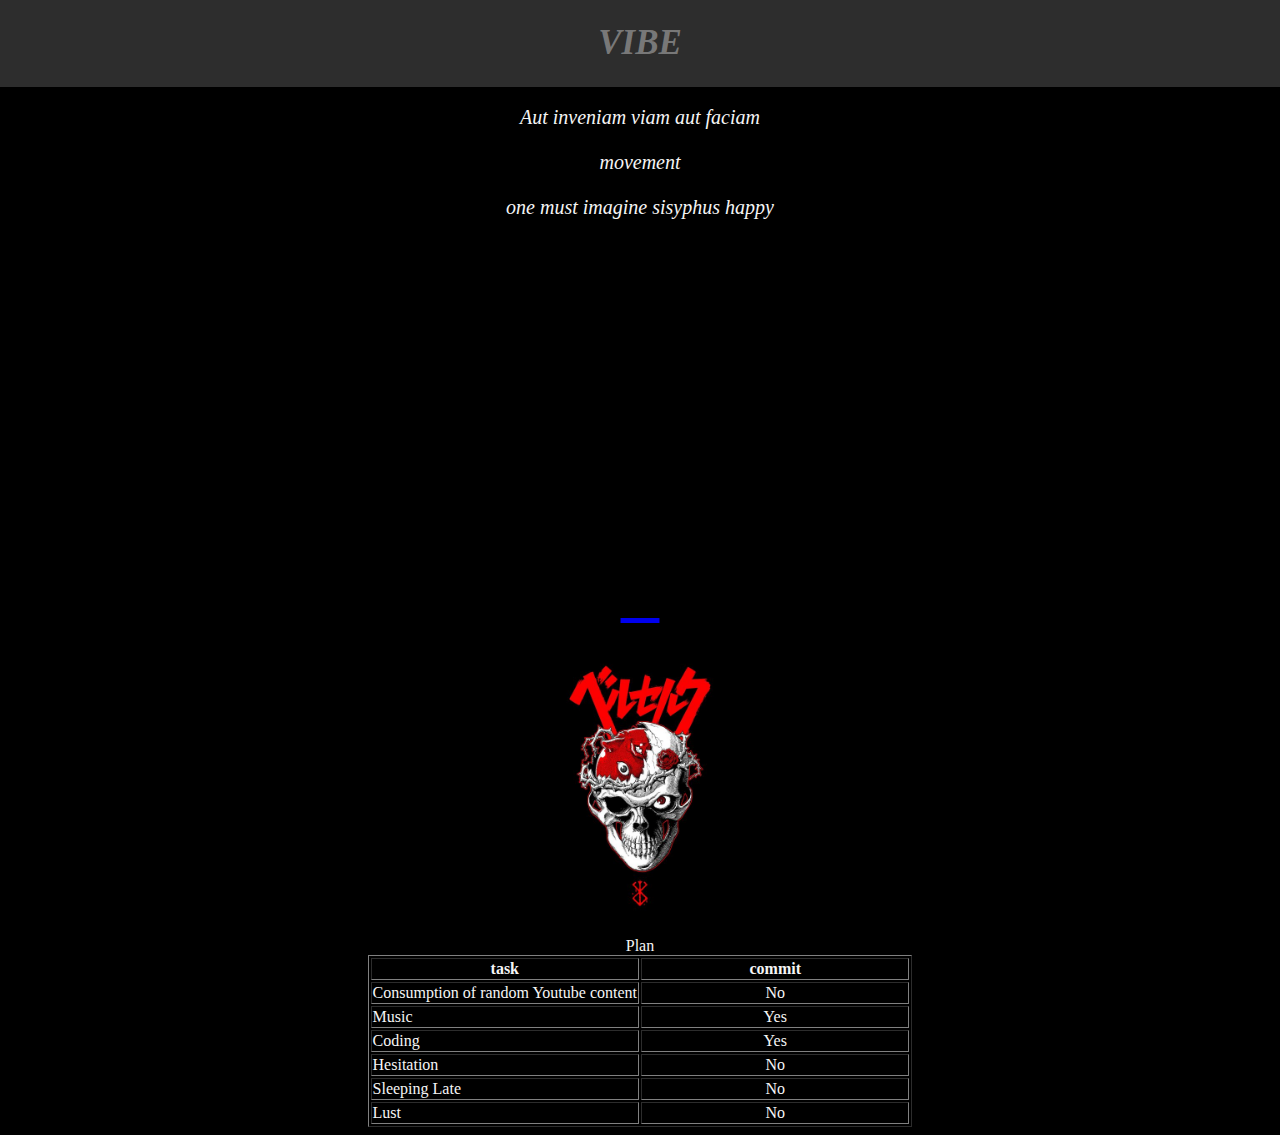
<file: index.html>
<!DOCTYPE html>
<html lang="en">
<head>
  <meta charset="UTF-8">
  <meta name="viewport" content="width=device-width, initial-scale=1.0">
  <title>Aura.com</title>
<link rel="preconnect" href="https://fonts.googleapis.com">
<link rel="preconnect" href="https://fonts.gstatic.com" crossorigin>
<link href="https://fonts.googleapis.com/css2?family=Playfair+Display:ital,wght@0,400..900;1,400..900&family=Roboto:ital,wdth,wght@0,75..100,100..900;1,75..100,100..900&display=swap" rel="stylesheet">
  <style>
    .begin{
      margin-top: 0;
      position:fixed;
      left: 0;
      right:0;
      top:0;
      background-color: rgba(45, 45, 45, 1);
        }
    body{
      background-color:rgb(0, 0, 0);
      margin-top: 100px;
    }
    div{
      font-family: Playfair;
    }
    .title{
      font-family: Playfair;
      font-size: 35px;
      text-align: center;
      color: rgba(160, 160, 160, 0.676);
      font-style: italic;
    }
    dt{
      font-family: Playfair;
      font-style: italic;
      text-align: center;
      line-height: 35px;
      margin-bottom: 10px;
        margin-top: 0;
    }
    .main-container{
      display: flex;
      flex-direction: row;
      flex-wrap: wrap;
      justify-content: center;
      row-gap: 10px;
      column-gap: 10px;
      margin-bottom: 10px;
      margin-top: 0;
    }
    .main-container .div{
      width:300px;
      height:200px;
      flex:1;
      margin-bottom: 10px;
        margin-top: 0;
      
    }
    dt{
      color:whitesmoke;
      font-family: Playfair;
      font-size:20px;
    }
    .symbol{
      margin-top: 0;
      text-align: center;
      color:red;
      font-size: 50px;
      margin-bottom: 10px;
    }
    table ,caption ,td ,tr{
      margin-top: 0;
      color:whitesmoke;
    }
    .pic{
  display: flex;
  flex:1;
  justify-content: center;
}
img{
  height:300px;
  width:300px;
  object-position: center;
  object-fit: cover;
  border-radius: 150px;
}
    
  </style>
</head>
<body>
  <div class="begin">
    <h1 class="title">VIBE<h1></h1>
  </div>
  <dl>
    <dt>Aut inveniam viam aut faciam</dt>
    <dt>movement</dt>
    <dt>one must imagine sisyphus happy</dt>
  </dl>

  <div class="main-container">  
    <div> 
      <iframe src="https://www.youtube.com/embed/deLaKRZ8qDM?si=INZH__gWYrcvnQ7p" title="YouTube video player" frameborder="0" allow="accelerometer; autoplay; clipboard-write; encrypted-media; gyroscope; picture-in-picture; web-share" referrerpolicy="strict-origin-when-cross-origin" allowfullscreen></iframe> 
    </div>
    <div>
      <iframe  src="https://www.youtube.com/embed/-c1wV72-OrA?si=knKtsIWSFi14nlxW" title="YouTube video player" frameborder="0" allow="accelerometer; autoplay; clipboard-write; encrypted-media; gyroscope; picture-in-picture; web-share" referrerpolicy="strict-origin-when-cross-origin" allowfullscreen></iframe>
    </div>
   
  </div>
  <div class="main-container">
     <div>
      <iframe src="https://www.youtube.com/embed/EIH0RJKVvwA?si=nUMJ209L7vW8PTQo" title="YouTube video player" frameborder="0" allow="accelerometer; autoplay; clipboard-write; encrypted-media; gyroscope; picture-in-picture; web-share" referrerpolicy="strict-origin-when-cross-origin" allowfullscreen></iframe>
    </div>
    <div>
      <iframe src="https://www.youtube.com/embed/ty0mgQYvGZw?si=RkrORQlqKw7zK1ps" title="YouTube video player" frameborder="0" allow="accelerometer; autoplay; clipboard-write; encrypted-media; gyroscope; picture-in-picture; web-share" referrerpolicy="strict-origin-when-cross-origin" allowfullscreen></iframe>
    </div>
  </div>  
  <a href="https://youtube.com/shorts/YV5XMsc7E6Q?si=W8g2dO3U_Oa2Bd4Y" target="_blank">
    <p class ="symbol">
      𒉭
    </p>
  </a>

  <div class="pic"><img src="berserk.jpg"></div>

  <table border="1" align="center">
    <caption>Plan</caption>
    <th width=50%>task</th>
    <th>commit</th>
    <tr>
      <td>Consumption of random Youtube content</td>
      <td align="center">No</td>
    </tr>
    <tr>
      <td>Music</td>
      <td align="center">Yes</td>
    </tr>
    <tr>
      <td>Coding</td>
      <td align="center">Yes</td>
    </tr>
    <tr>
      <td>Hesitation</td>
      <td align="center">No</td>
    </tr>
    <tr>
      <td>Sleeping Late </td>
      <td align="center">No</td>
    </tr>
    <tr>
      <td>Lust</td>
      <td align="center">No</td>
    </tr>
  </table>


</body>
</html>
</file>
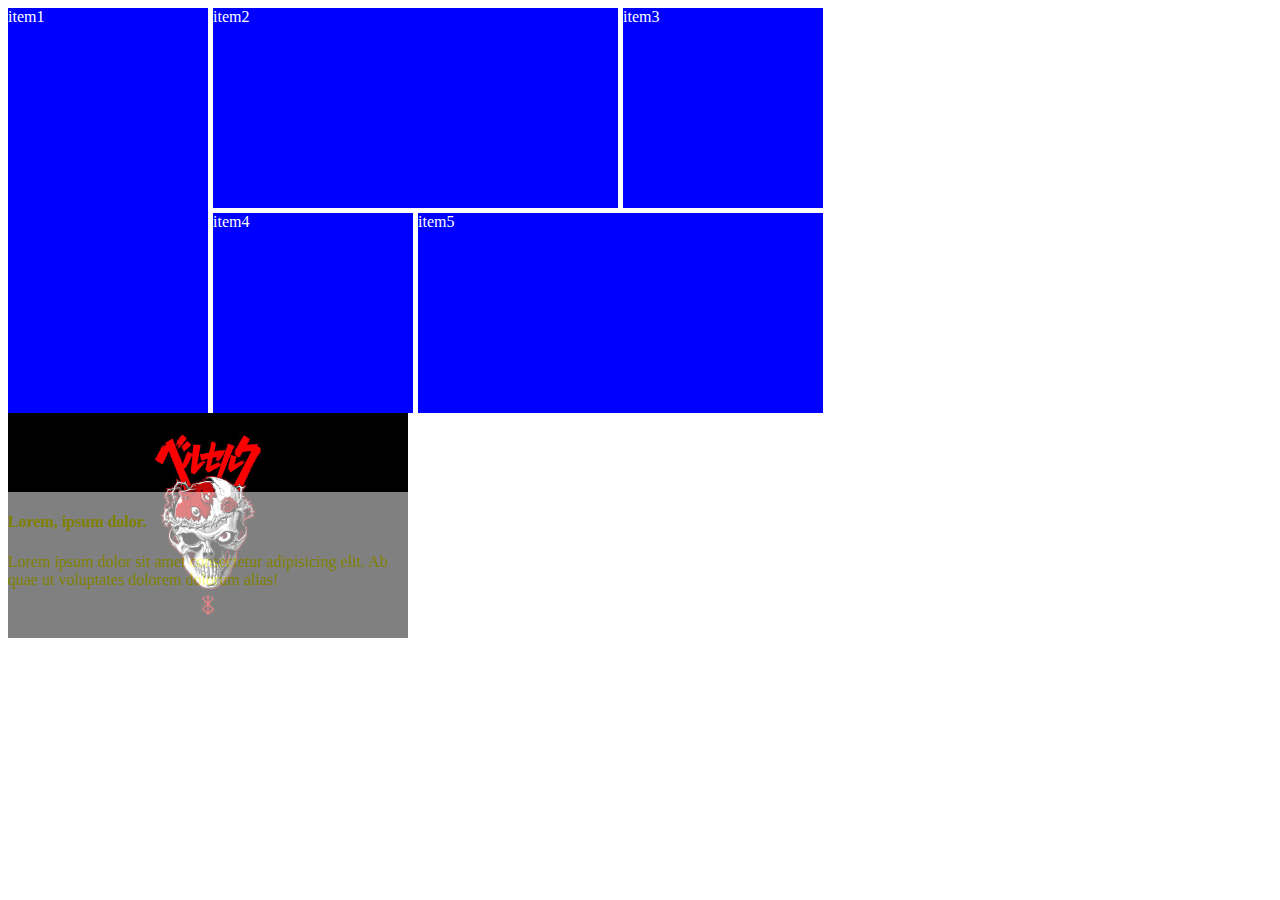
<file: gridprac.html>
<!DOCTYPE html>
<html lang="en">
<head>
  <link rel="stylesheet" href="css/gridprac.css">
  <title>Grid.com</title>
</head>
<body>
  <div class="container">
    <div class="item" style="grid-area:box1">item1</div>
    <div class="item" style="grid-area:box2">item2</div>
    <div class="item" style="grid-area:box3">item3</div>
    <div class="item" style="grid-area:box4">item4</div>
    <div class="item" style="grid-area:box5">item5</div>
</div>
<div class="grid-container">
  <div class="img">
    <img src="berserk.jpg" alt="">
  </div>
  <div class="text">
    <h4>Lorem, ipsum dolor.</h4>
    <p>Lorem ipsum dolor sit amet consectetur adipisicing elit. Ab quae ut voluptates dolorem dolorum alias!</p>
  </div>
</div>
</body>
</html>
</file>
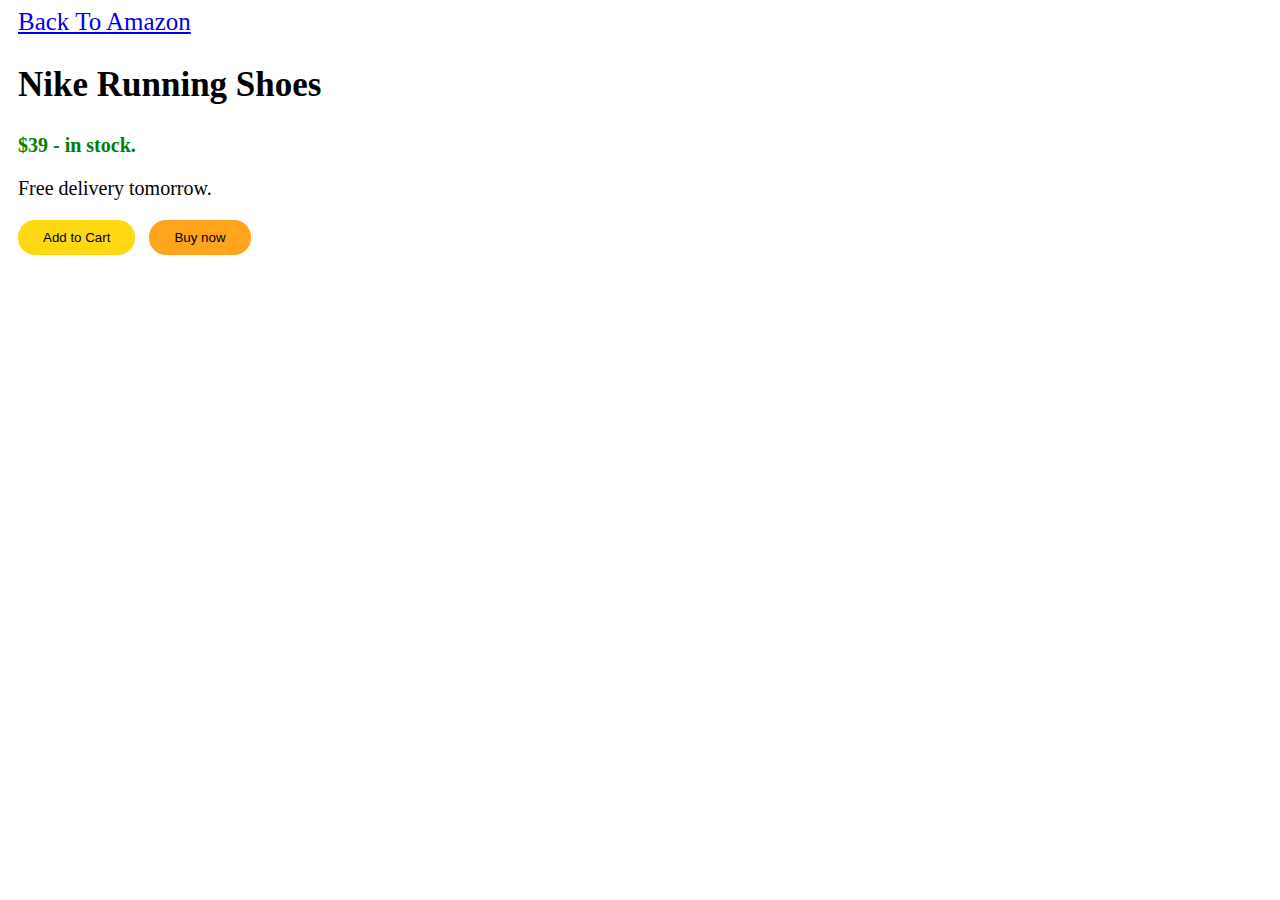
<file: reprac1.html>
<!DOCTYPE html>
<html lang="en">
<head>
  <meta charset="UTF-8">
  <meta name="viewport" content="width=device-width, initial-scale=1.0">
  <title>amazon.com</title>
  <style>
    a{
      font-size: 25px;
      cursor:pointer;
      margin-left:10px;
      transition:color 0.15s;
    }
    a:hover{
      color:orangered
    }
    h2{
      font-size:35px;
      margin-left:10px;
    }
    p{
      font-size:20px;
      margin-left: 10px;
      color:green;
      font-weight:bold;
    }
    .decription{
      font-size:20px;
      color:black;
      margin-left: 10px;
      font-weight: 100;
    }
    .add{
     color:black;
     background-color: rgb(255, 216, 20);
     padding: 10px 25px;
     margin-left: 10px;
     font-weight: 200;
     border:none;
     border-radius: 17px;
     cursor:pointer;
     transition: opacity 0.15s,box-shadow 0.15s;

    }
    .add:hover{
      opacity:0.3;
    }
    .add:active{
      box-shadow: 0 10px 10px rgba(0,0,0,0.5);
    }
    .buy{
     color:black;
     background-color: rgb(255, 164, 28);
     padding: 10px 25px;
     margin-left: 10px;
     border:none;
     font-weight: 200;
     border-radius: 17px;
     cursor:pointer;
     transition: opacity 0.15s,box-shadow 0.15s;
    }
    .buy:hover{
      opacity:0.3;
    }
    .buy:active{
      box-shadow: 0 10px 10px rgba(0,0,0,0.5);
    }
  </style>
</head>
<body>
  <a href="www.amazon.com" target="_blank">Back To Amazon</a>
  <h2>Nike Running Shoes</h2>
  <p>$39 - in stock.</p>
  <p class="decription">Free delivery tomorrow.</p>
  <button class="add">Add to Cart</button>
  <button class="buy">Buy now</button>
  
  
</body>
</html>
</file>
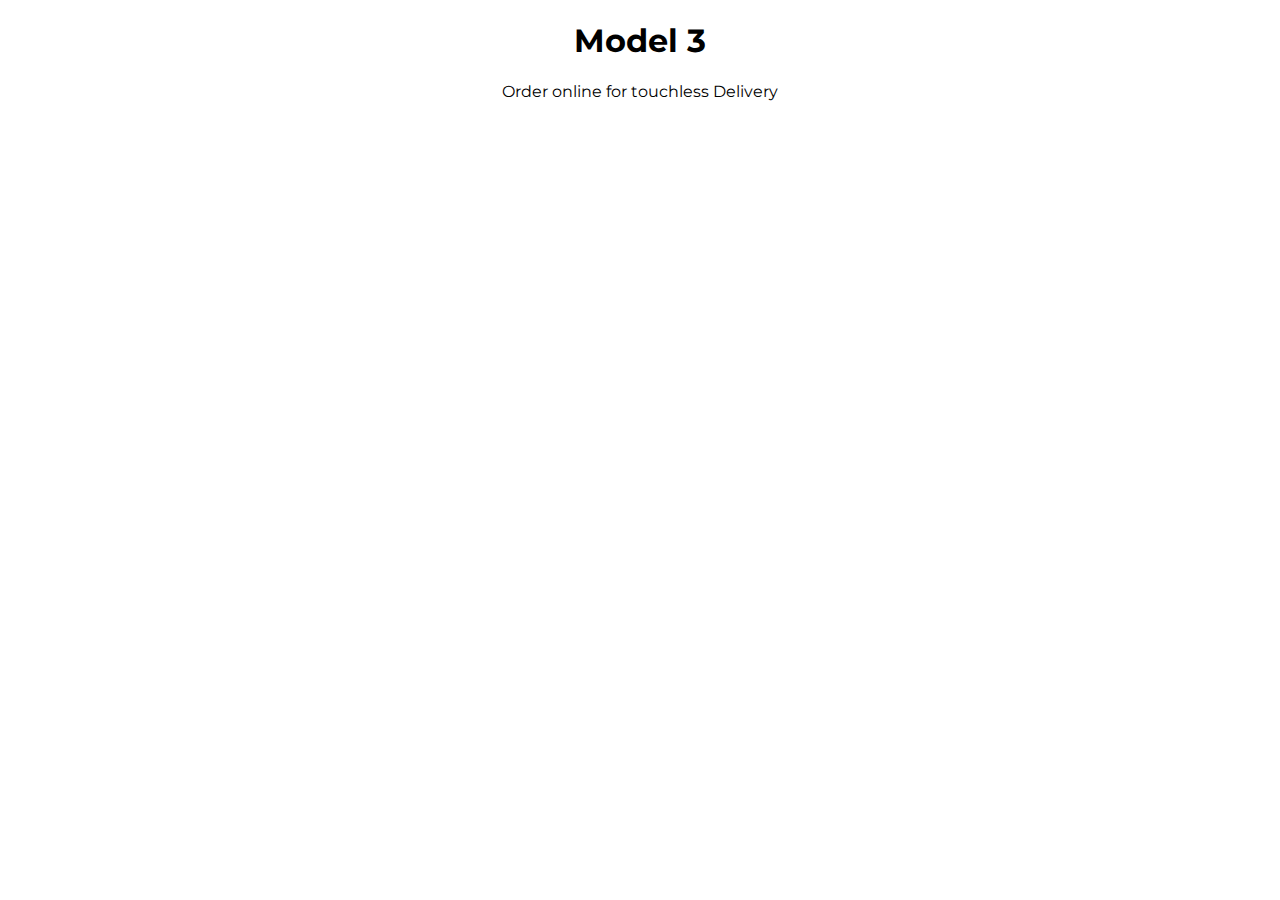
<file: reprac2.html>
<!DOCTYPE html>
<html lang="en">
<head>
  <link rel="preconnect" href="https://fonts.googleapis.com">
<link rel="preconnect" href="https://fonts.gstatic.com" crossorigin>
<link href="https://fonts.googleapis.com/css2?family=Montserrat:ital,wght@0,100..900;1,100..900&family=Playfair+Display:ital,wght@0,400..900;1,400..900&family=Roboto:ital,wdth,wght@0,75..100,100..900;1,75..100,100..900&display=swap" rel="stylesheet">
  <link rel="stylesheet" href="css/reprac2.css">
  <title>Model</title>
</head>
<body>
  <h1 class="heading">Model 3</h1>
  <p>Order online for <span class="inside"><a href="www.youtube.com">touchless Delivery</a><span></p>
</body>
</html>
</file>
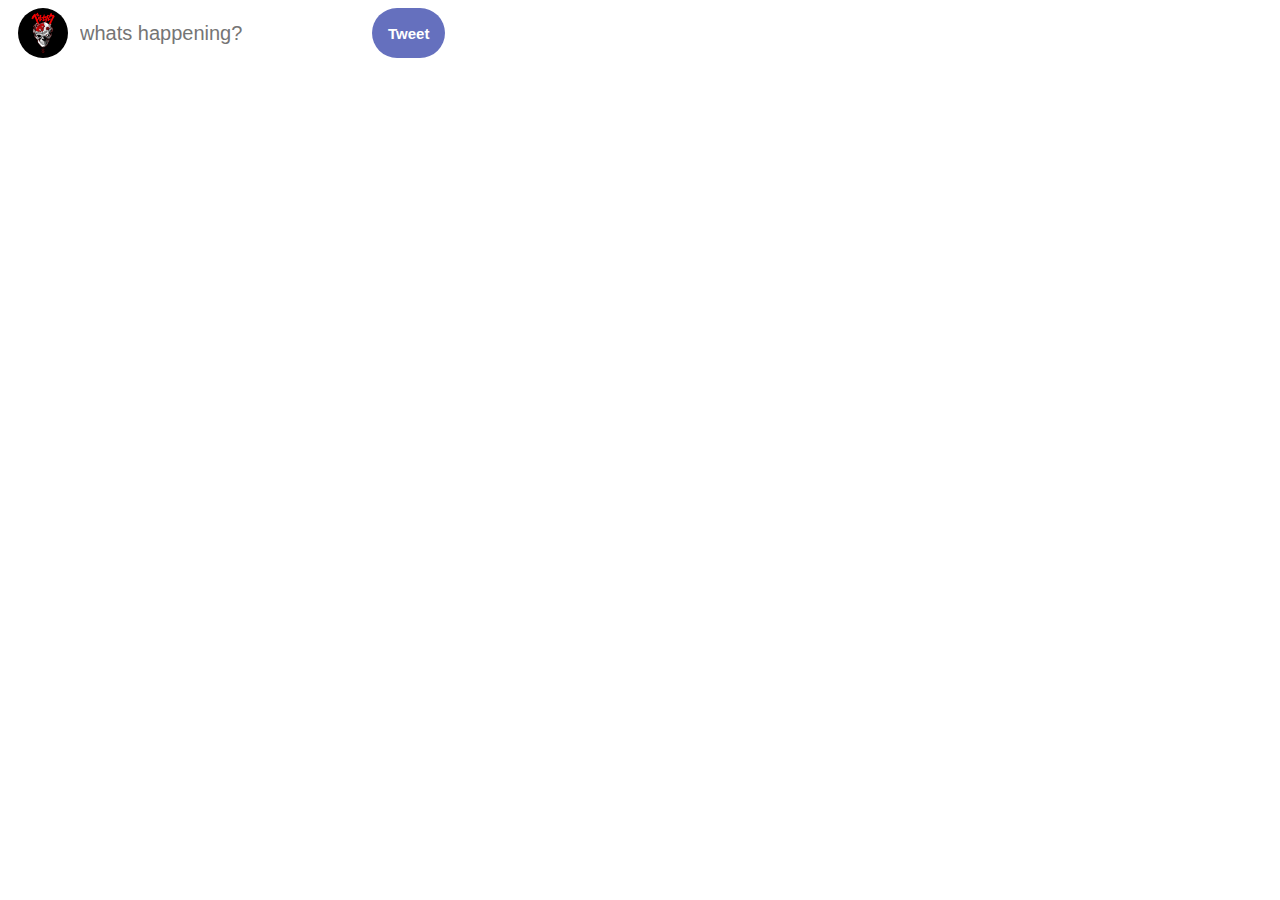
<file: reprac3.html>
<!DOCTYPE html>
<html lang="en">
<head>
  <link rel="stylesheet" href="css/reprac3.css">
  <title>Berserk.com</title>
</head>
<body>
  <div>
    <img src="berserk.jpg">
    <input type="text" placeholder="whats happening?">
    <button>Tweet</button>
  </div>
</body>
</html>
</file>
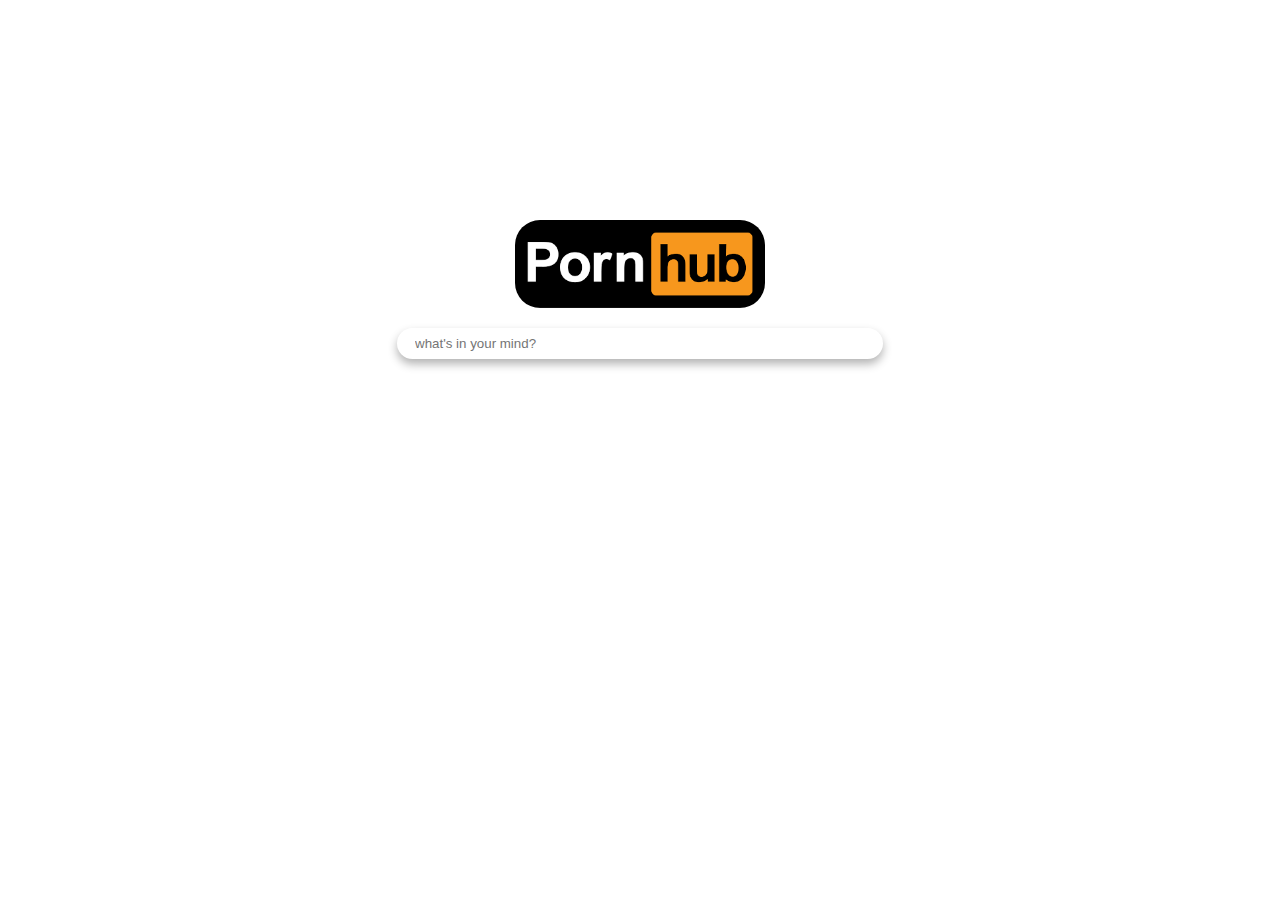
<file: reprac4.html>
<!DOCTYPE html>
<html lang="en">
<head>
  <link rel="stylesheet" href="css/reprac4.css">
  <title>HEHEHE.com</title>
</head>
<body>
  <div>
    <img src="hub.png">
    <input type="text" placeholder="what's in your mind?">
  </div>
</body>
</html>
</file>
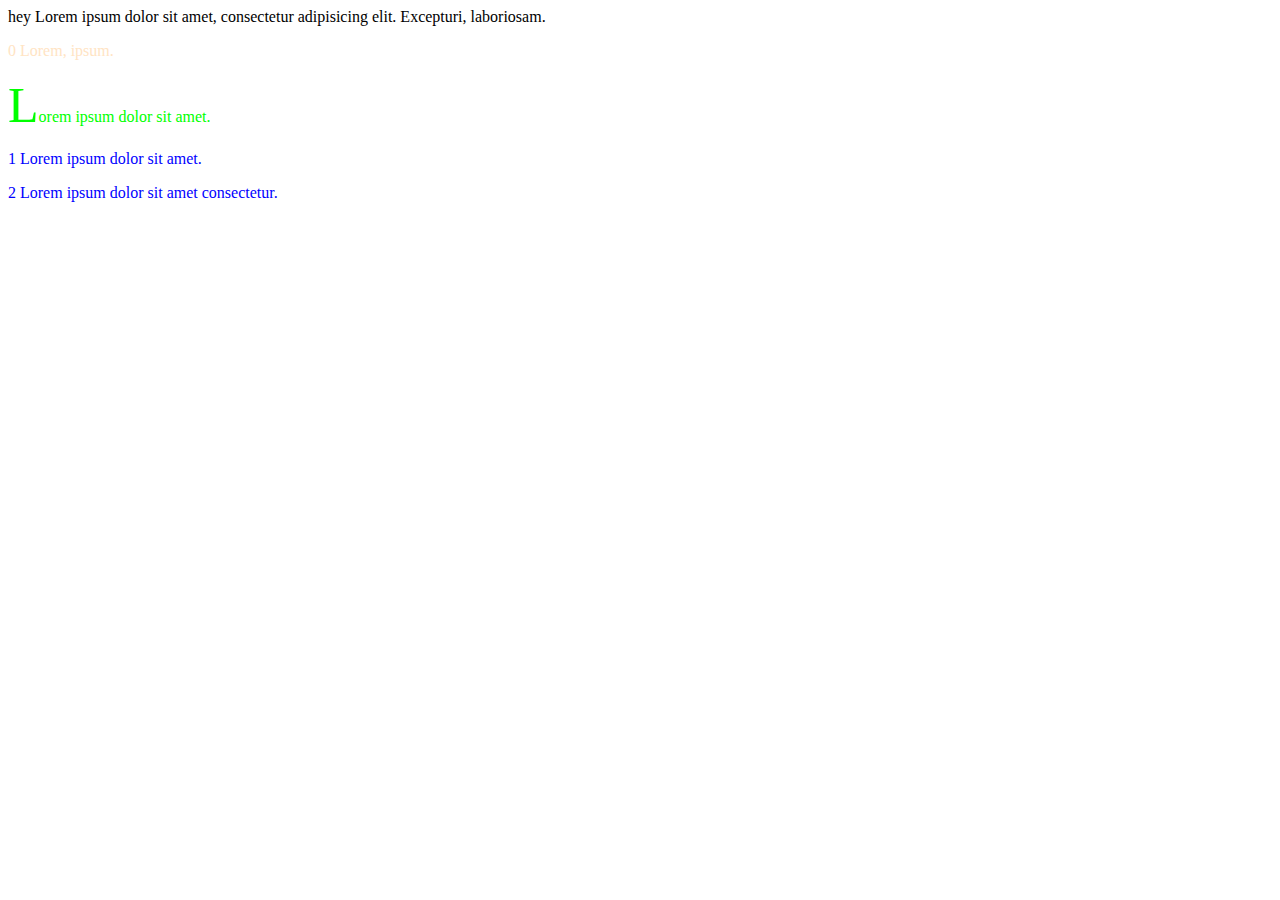
<file: reprac5.html>
<!DOCTYPE html>
<html lang="en">
<head>
  <link rel="stylesheet" href="css/reprac5.css">
  <title>combinator.com</title>
</head>
<body>
  <div>hey Lorem ipsum dolor sit amet, consectetur adipisicing elit. Excepturi, laboriosam.
    <p>0 Lorem, ipsum.</p>
    <div class="nerd">
      <p>
        Lorem ipsum dolor sit amet.  
      </p>
    </div>
    
  </div>
  <p>1 Lorem ipsum dolor sit amet.</p>
  <p>2 Lorem ipsum dolor sit amet consectetur.</p>
  
</body>
</html>
</file>
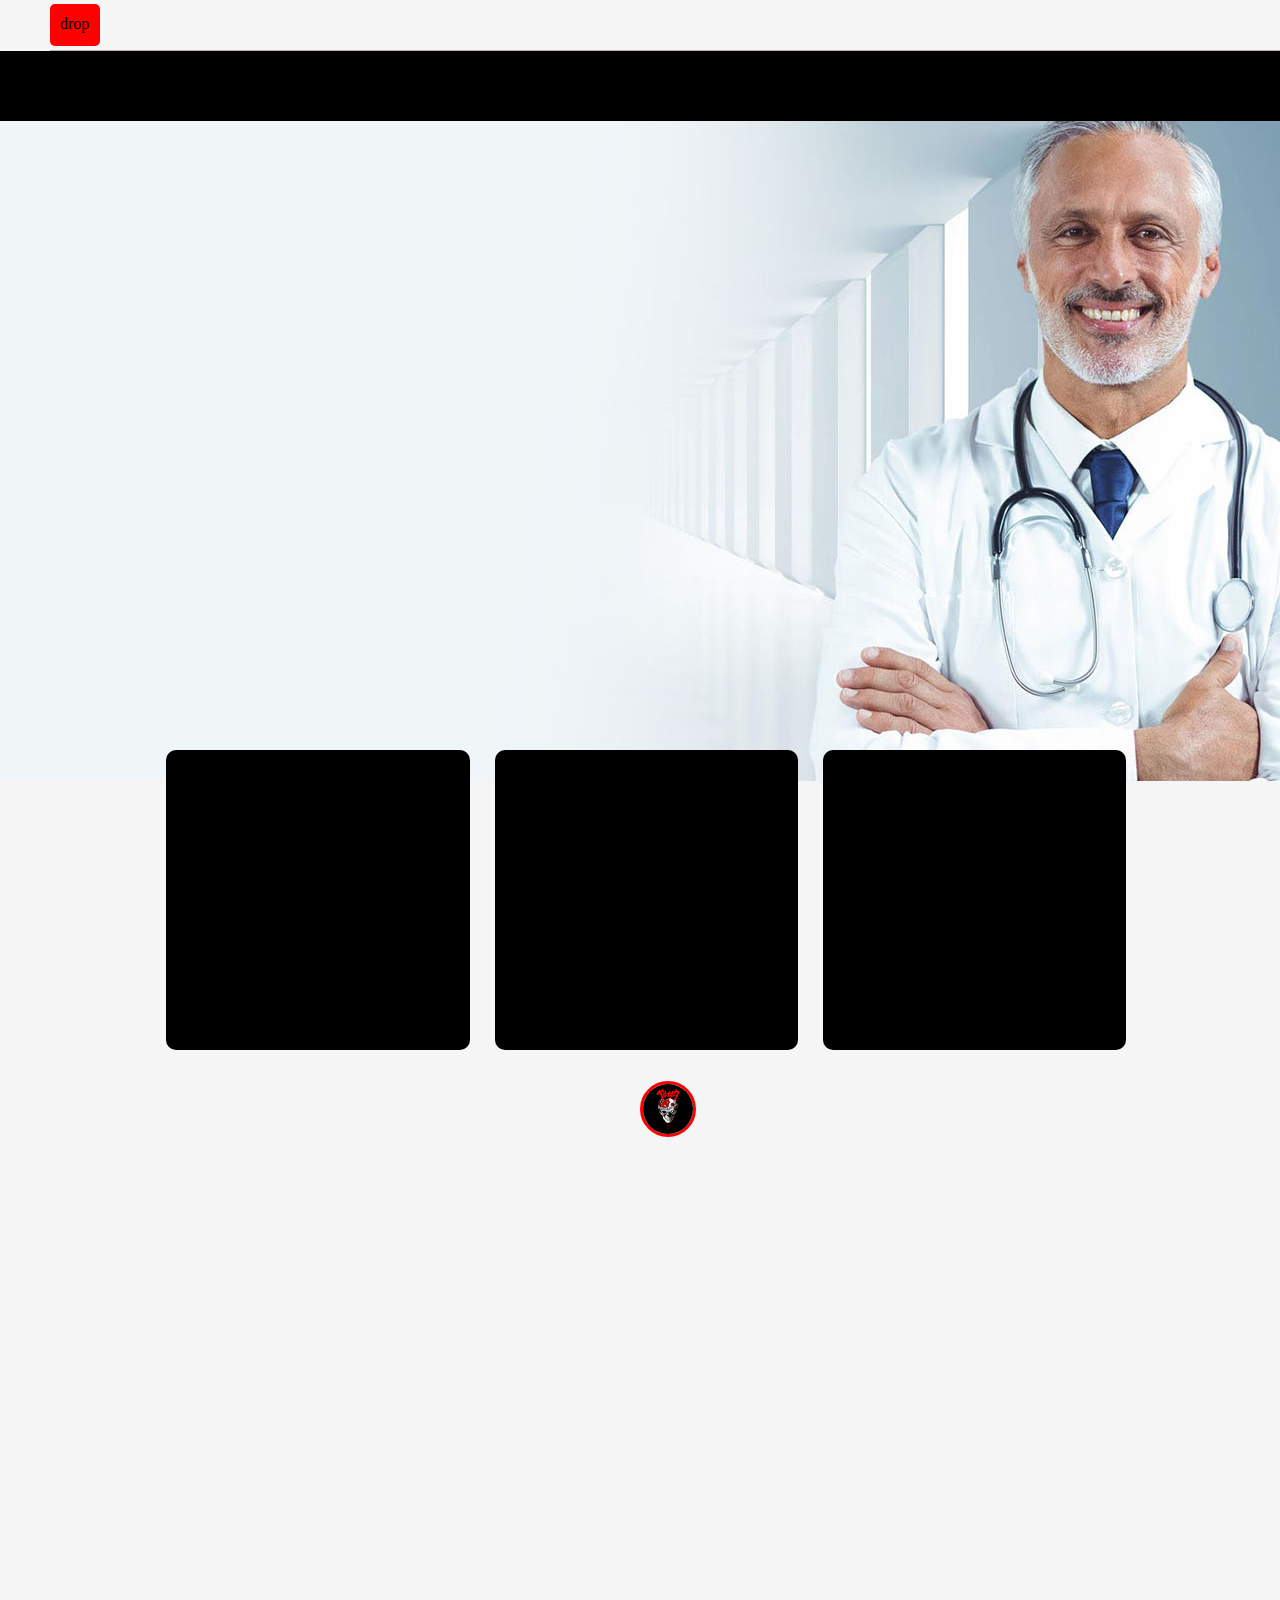
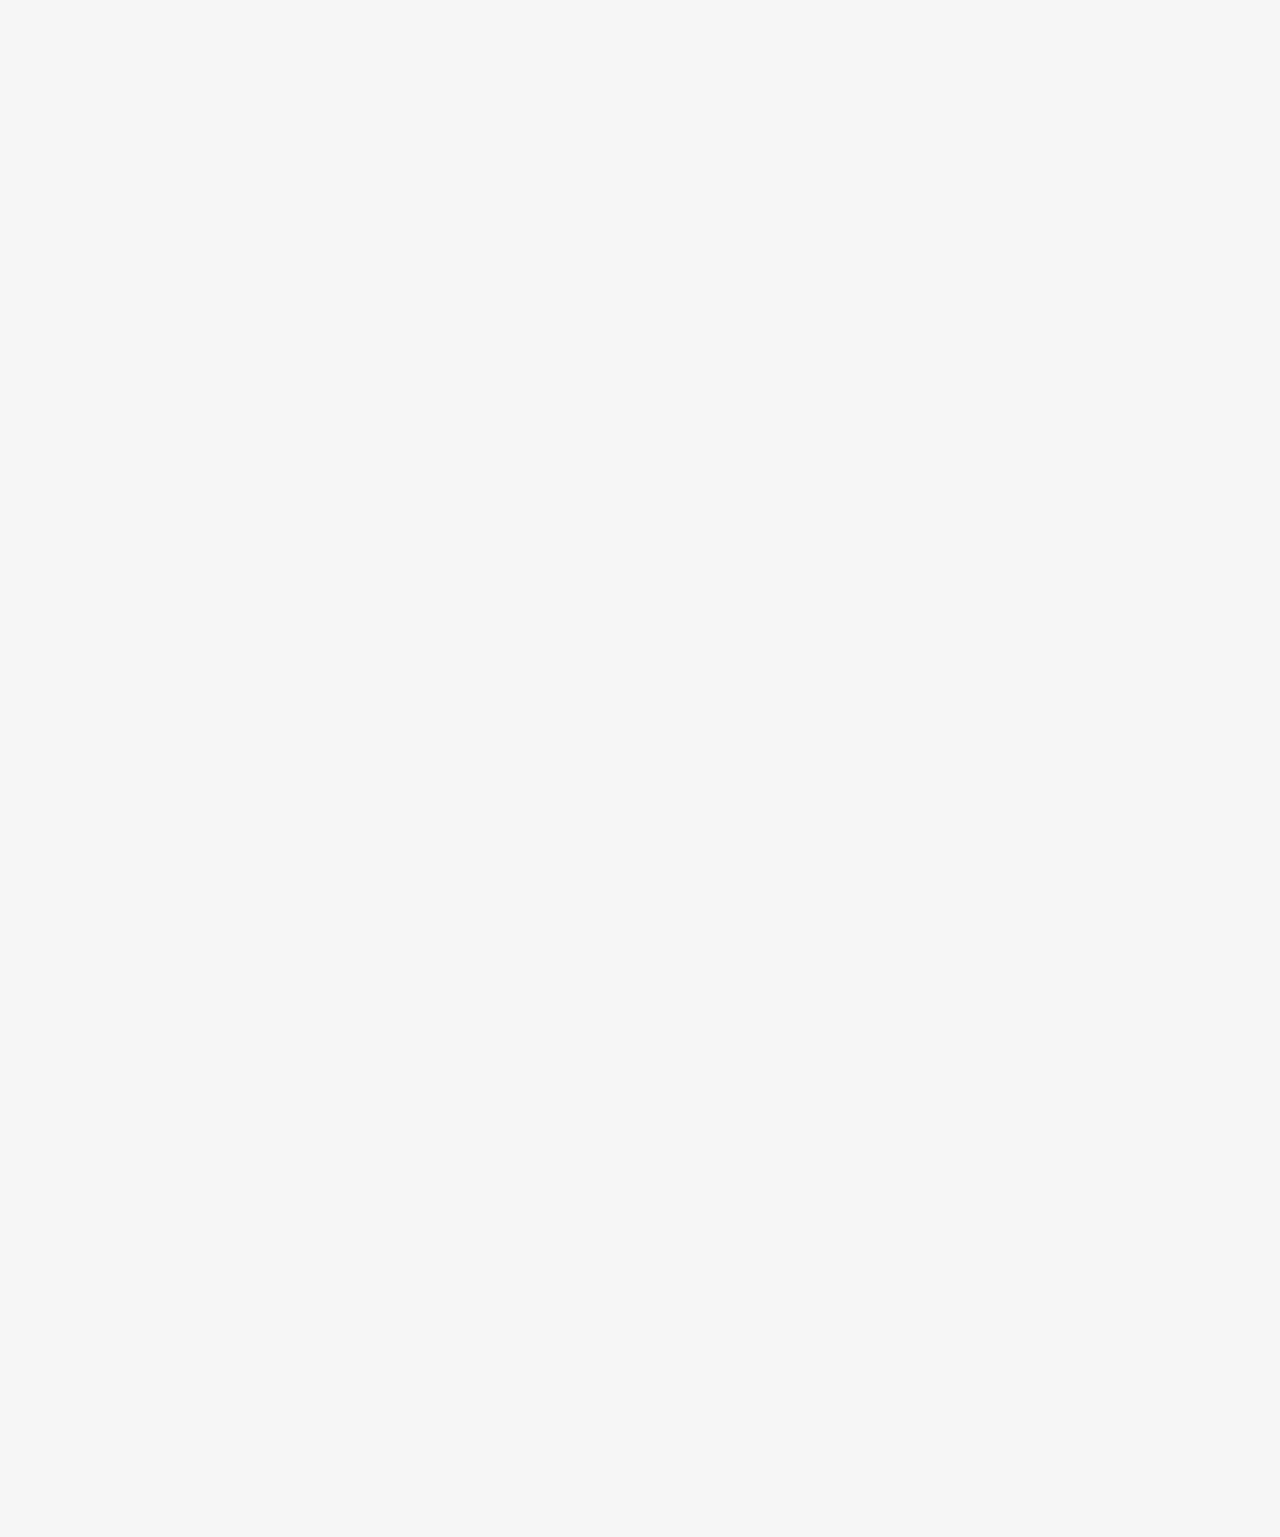
<file: reprac6.html>
<!DOCTYPE html>
<html lang="en">
<head>
  <link rel="stylesheet" href="css/reprac6.css">
  <title>medplus.com</title>
</head>
<body>
  <div class="first-thing">
    <div class="inside">drop<ul class="list">
    <li><a href="google.com" target="_blank">first</a></li>
    <li><a href="google.com" target="_blank">second</a></li>
    <li><a href="google.com" target="_blank">third</a></li>
  </ul></div>
  </div>
  <div class="second-thing"></div>
  <div class="third-thing"></div>
  <div class="cont">
    <div class="first"></div>
    <div class="second"></div>
    <div class="third"></div>
  </div>
<div class="circle"><img src="./berserk.jpg" alt="img" id="guts"></div>
<!-- It needs siblings or following content to have something to "stick past" — if it's the last child with no scrollable overflow after it, it may never un-stick or behave oddly.
 The sticky element is positioned relative to its nearest scrolling ancestor (usually the viewport if body/html scrolls). -->
</body>
</html>
</file>
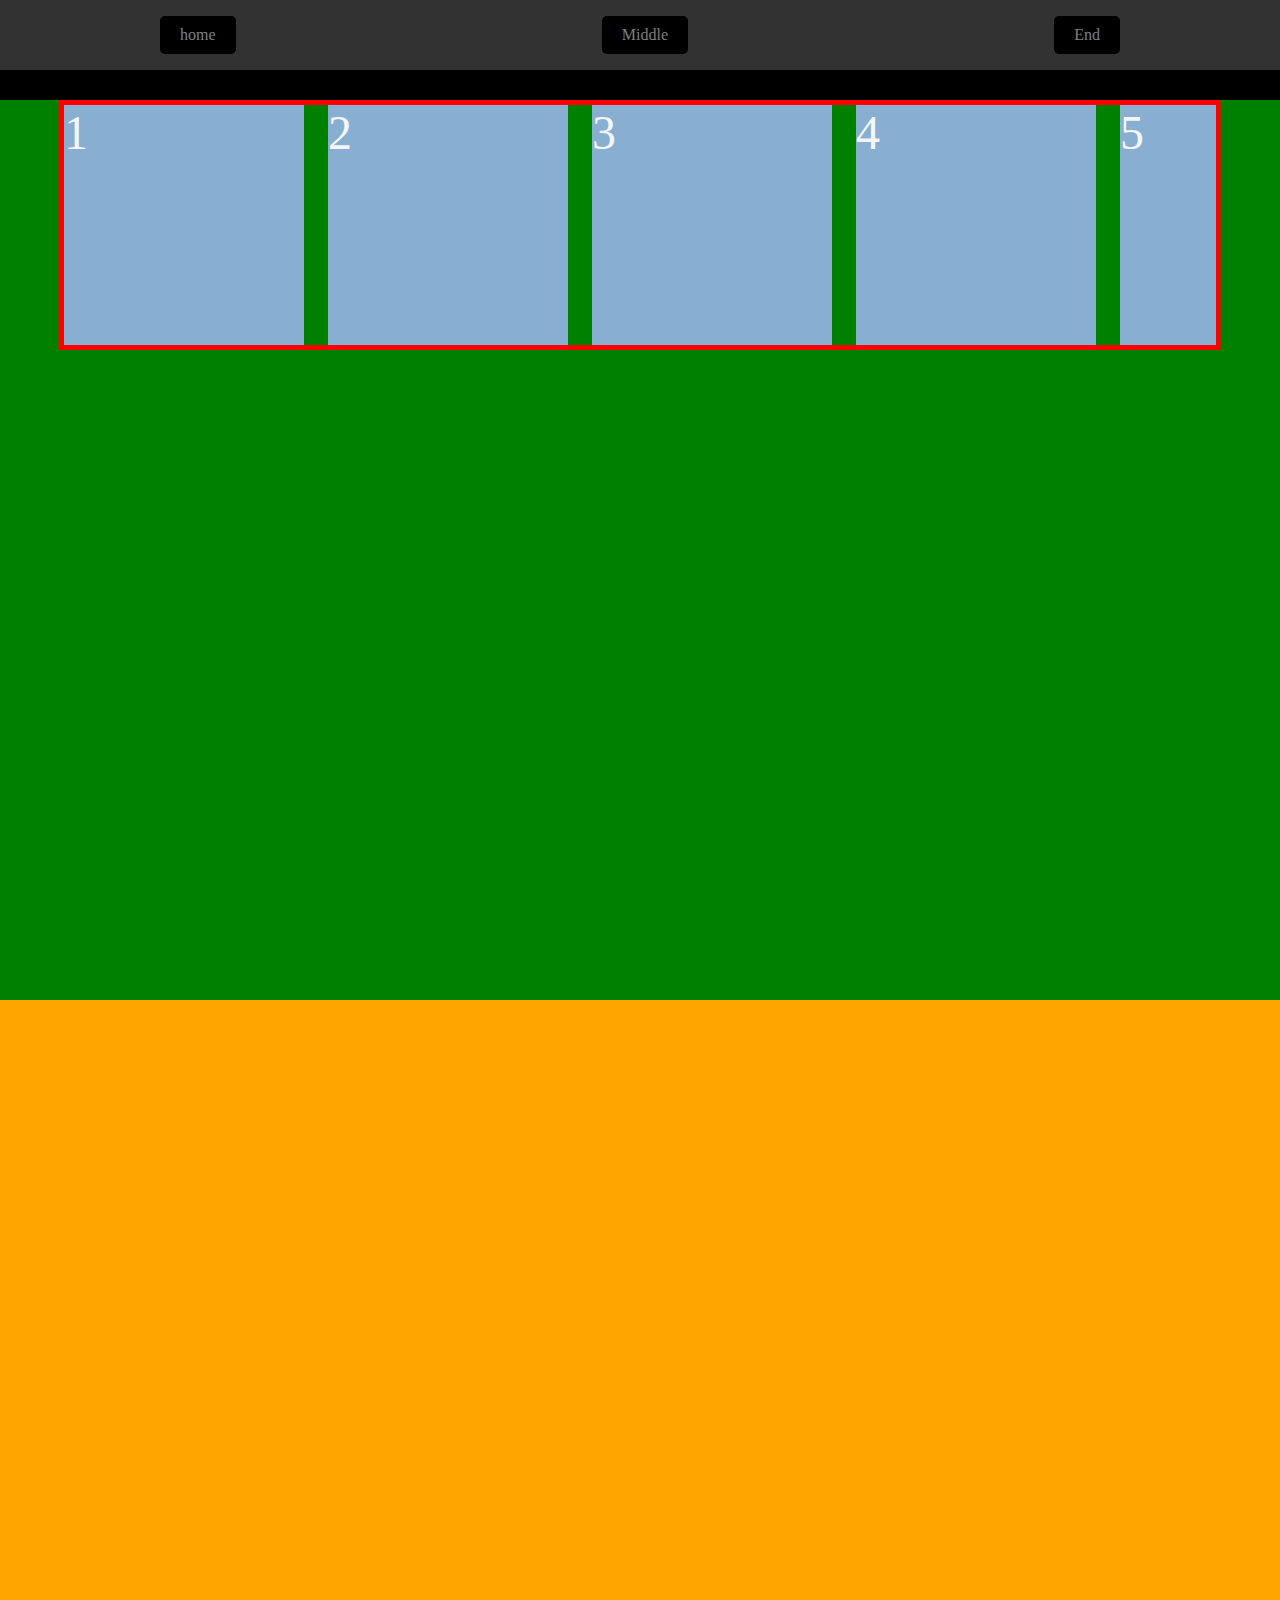
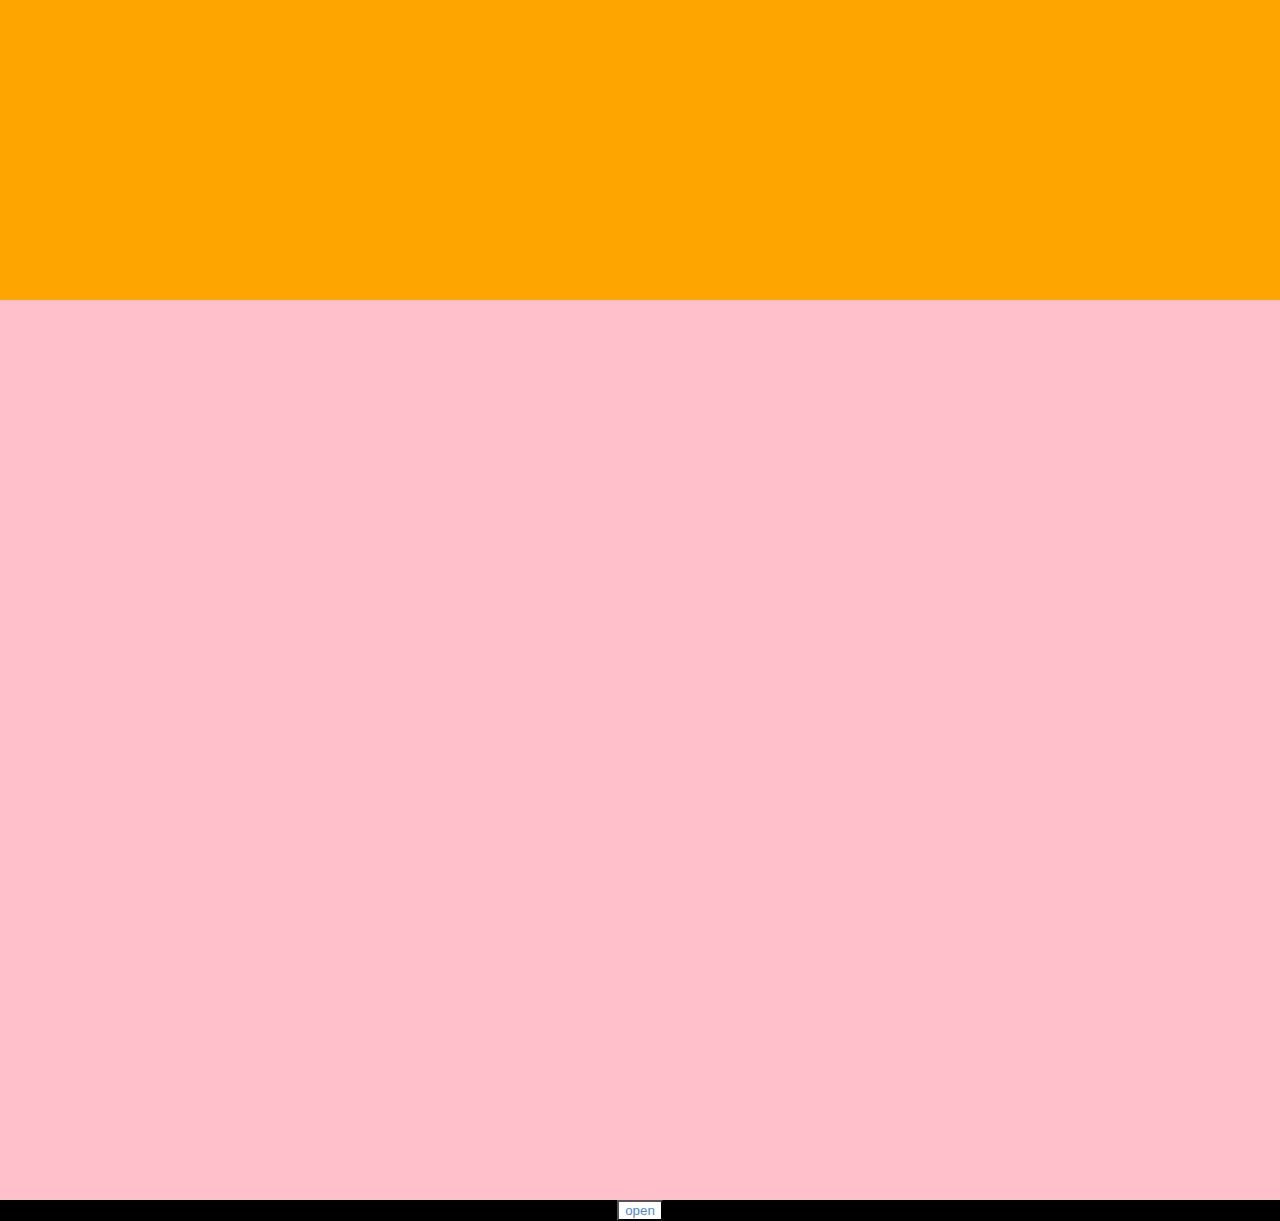
<file: reprac7.html>
<!DOCTYPE html>
<html lang="en">
<head>
  <link rel="stylesheet" href="css/reprac7.css">
  <title>Nav.com</title>
</head>
<body>
  <div class="nav">
    <div class="inside">
      <a href="#home">home</i></a>
      <a href="#middle">Middle</a>
      <a href="#end">End</a>
    </div>
  </div>
  <div id="home">
    <div class="carousel">
      <div class="group">
        <div class="cards">1</div>
        <div class="cards">2</div>
        <div class="cards">3</div>
        <div class="cards">4</div>
        <div class="cards">5</div>
      </div>
      <div aria hidden class="group">
        <div class="cards">1</div>
        <div class="cards">2</div>
        <div class="cards">3</div>
        <div class="cards">4</div>
        <div class="cards">5</div>
      </div>
    </div>
  </div>
  <div id="middle"></div>
  <div id="end"></div>
  <div class="button-container" style="display: flex; background-color: black; justify-content: center;">
    <button class="button" style="background-color: white; color: rgb(74, 136, 229);">
      open
    </button>
  </div>
</body>
</html>
</file>
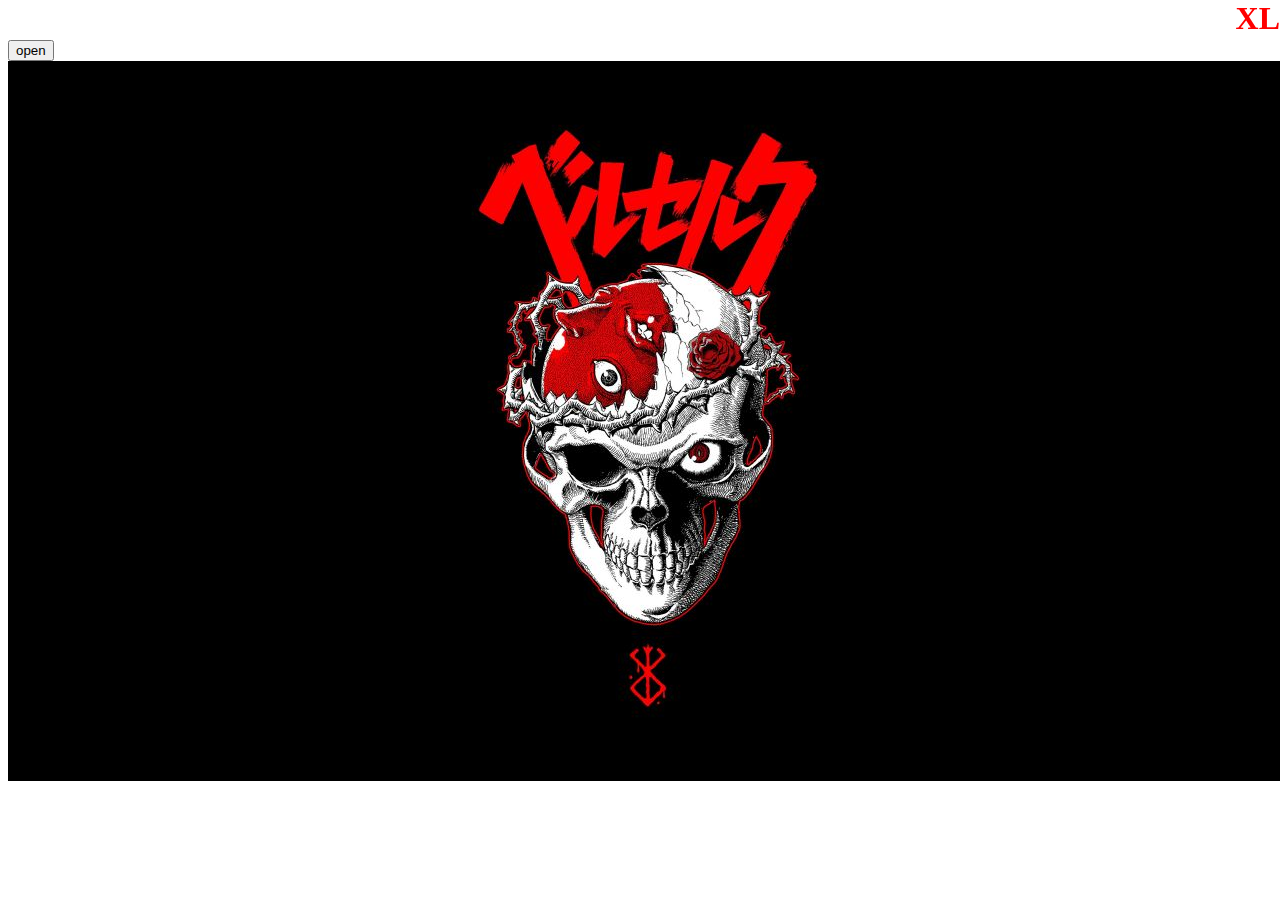
<file: reprac8.html>
<!DOCTYPE html>
<html lang="en">
<head>
  <link rel="stylesheet" href="css/bootstrap-breakpoint.css">
  <link href="https://cdn.jsdelivr.net/npm/bootstrap@5.3.8/dist/css/bootstrap.min.css" rel="stylesheet" integrity="sha384-sRIl4kxILFvY47J16cr9ZwB07vP4J8+LH7qKQnuqkuIAvNWLzeN8tE5YBujZqJLB" crossorigin="anonymous">
  <script defer src="https://cdn.jsdelivr.net/npm/bootstrap@5.3.8/dist/js/bootstrap.bundle.min.js" integrity="sha384-FKyoEForCGlyvwx9Hj09JcYn3nv7wiPVlz7YYwJrWVcXK/BmnVDxM+D2scQbITxI" crossorigin="anonymous"></script>

  <title>Bootstrap.com</title>
</head>
<body>
  <!-- <div class="container">
    <div class="row row-cols-3 gx-2">
      <div class="col">
        <div class="box"></div>
      </div>
      <div class="col">
        <div class="box"></div>
      </div>
      <div class="col">
        <div class="box"></div>
      </div>
      <div class="col">
        <div class="box"></div>
      </div>
    </div>
    </div>
  </div> -->
  <!-- <div class="table-responsive">
    <table class="table table-bordered table-hover">
      <thead>
        <tr class="table-secondary">
          <th>name</th>
          <th>age</th>
          <th>sex</th>
          <th>sex</th>
          <th>sex</th>
          <th>sex</th>
          <th>sex</th>
          <th>sex</th>
          <th>sex</th>
          <th>sex</th>
          <th>sex</th>
          <th>sex</th>
          <th>sex</th>
          <th>sex</th>
          <th>sex</th>
          <th>sex</th>
          <th>sex</th>
          <th>sex</th>
          <th>sex</th>
          <th>sex</th>
          <th>sex</th>
          <th>sex</th>
          <th>sex</th>
          <th>sex</th>
          <th>sex</th>

          
        </tr>
      </thead>
      <tbody class="table-success">
        <tr class="table-success">
          <td>siva</td>
          <td>22</td>
          <td>male</td>
        </tr>
        <tr>
          <td>karunakar</td>
          <td>1900</td>
          <td>gay</td>
        </tr>
        <tr>
          <td>sathvik</td>
          <td>22</td>
          <td>gay as hell</td>
        </tr>
      </tbody>
    </table>
</div>   -->
  <!-- <form>
    <div class="form-floating">
      <input type="email" id="email" placeholder="here" class="form-control">
      <label for="email" class="form-label">Email</label>
    </div>
  
    <button>submit</button>
    
  </form> -->
  <!-- <button class="btn btn-outline-success" data-bs-toggle="collapse" data-bs-target="#row">
    open
  </button>
  <div class="row-collapse" id="row">
    <div class="col">
      <div><img src="berserk.jpg"></div>
    </div>
  </div> -->
  <button class="btn btn-success"
  data-bs-toggle="collapse" data-bs-target="#row"
  aria-controls="picture" aria-label="expand">open</button>

  <div class="collapse" id="row">
    <div class="card">
    <div class="card-body">
      <img src="berserk.jpg" class="img-fluid">
    </div>
  </div>
  </div>
</body>
</html>
</file>
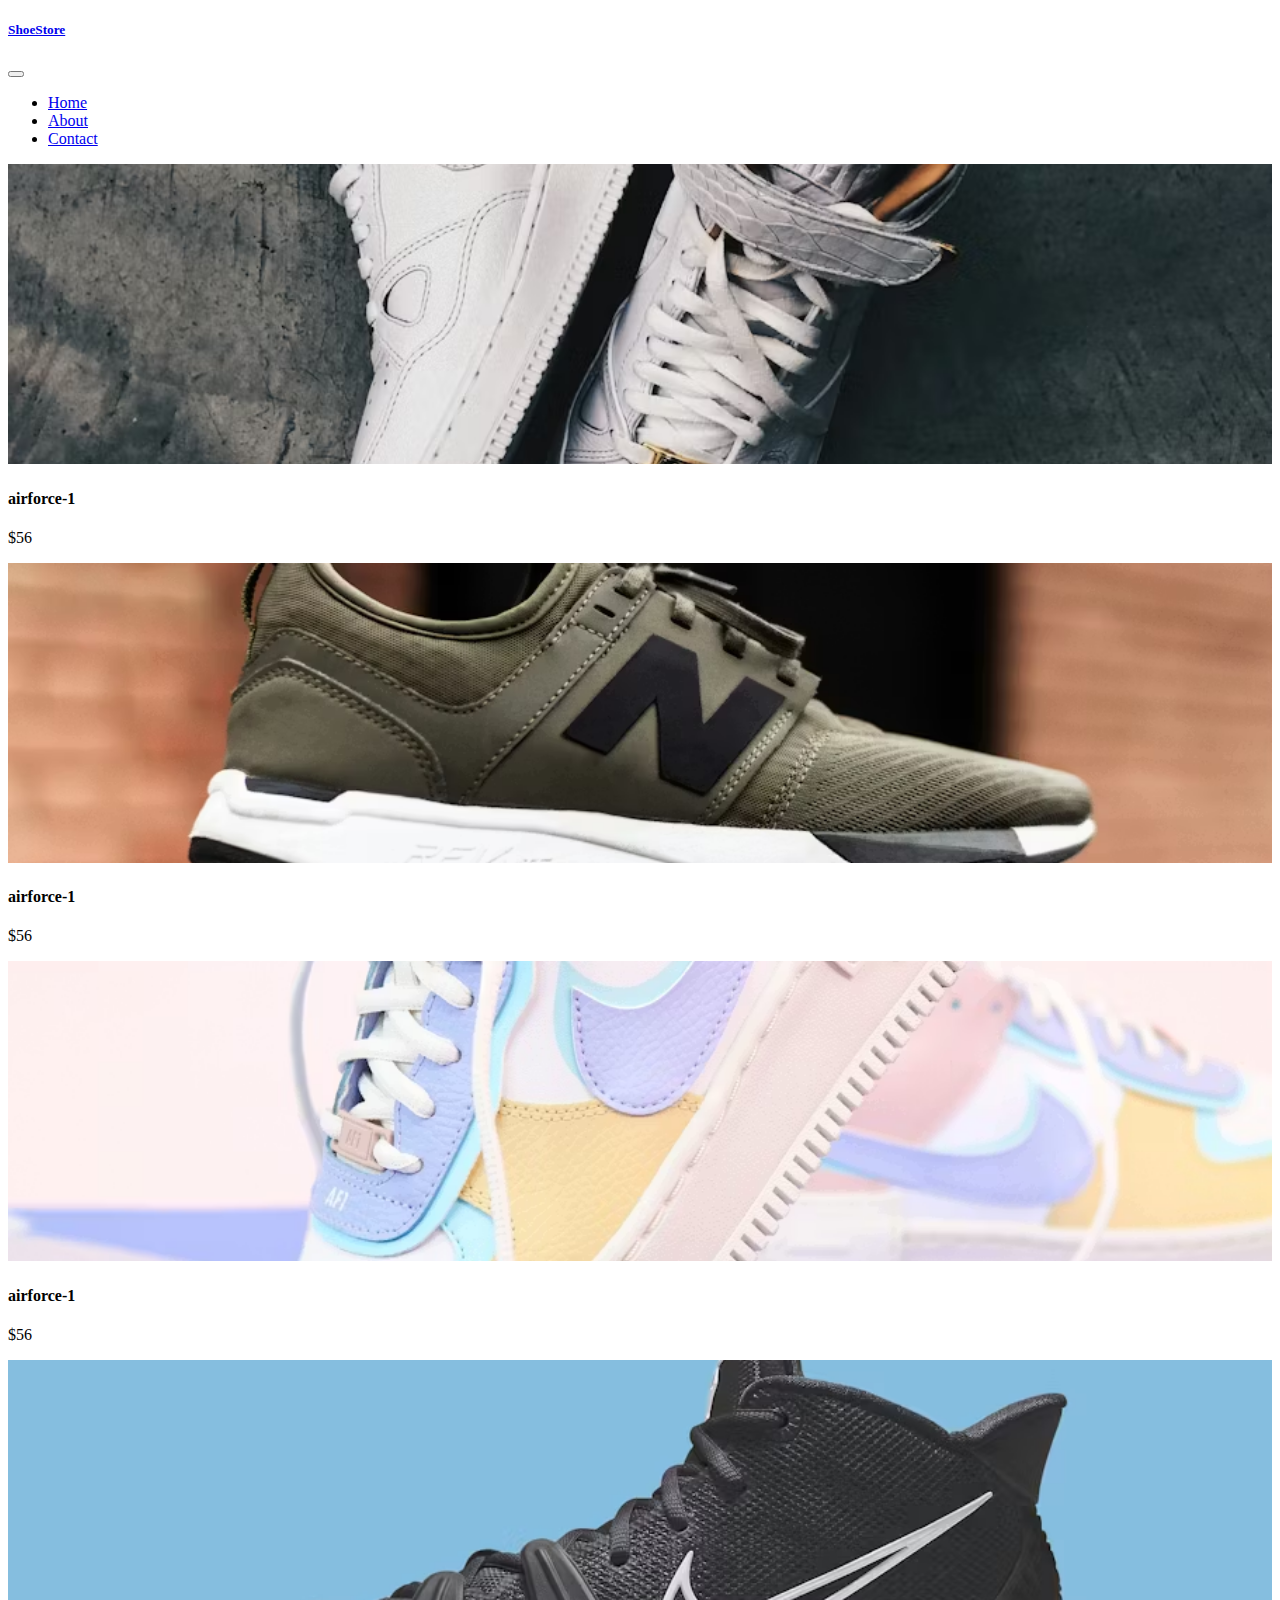
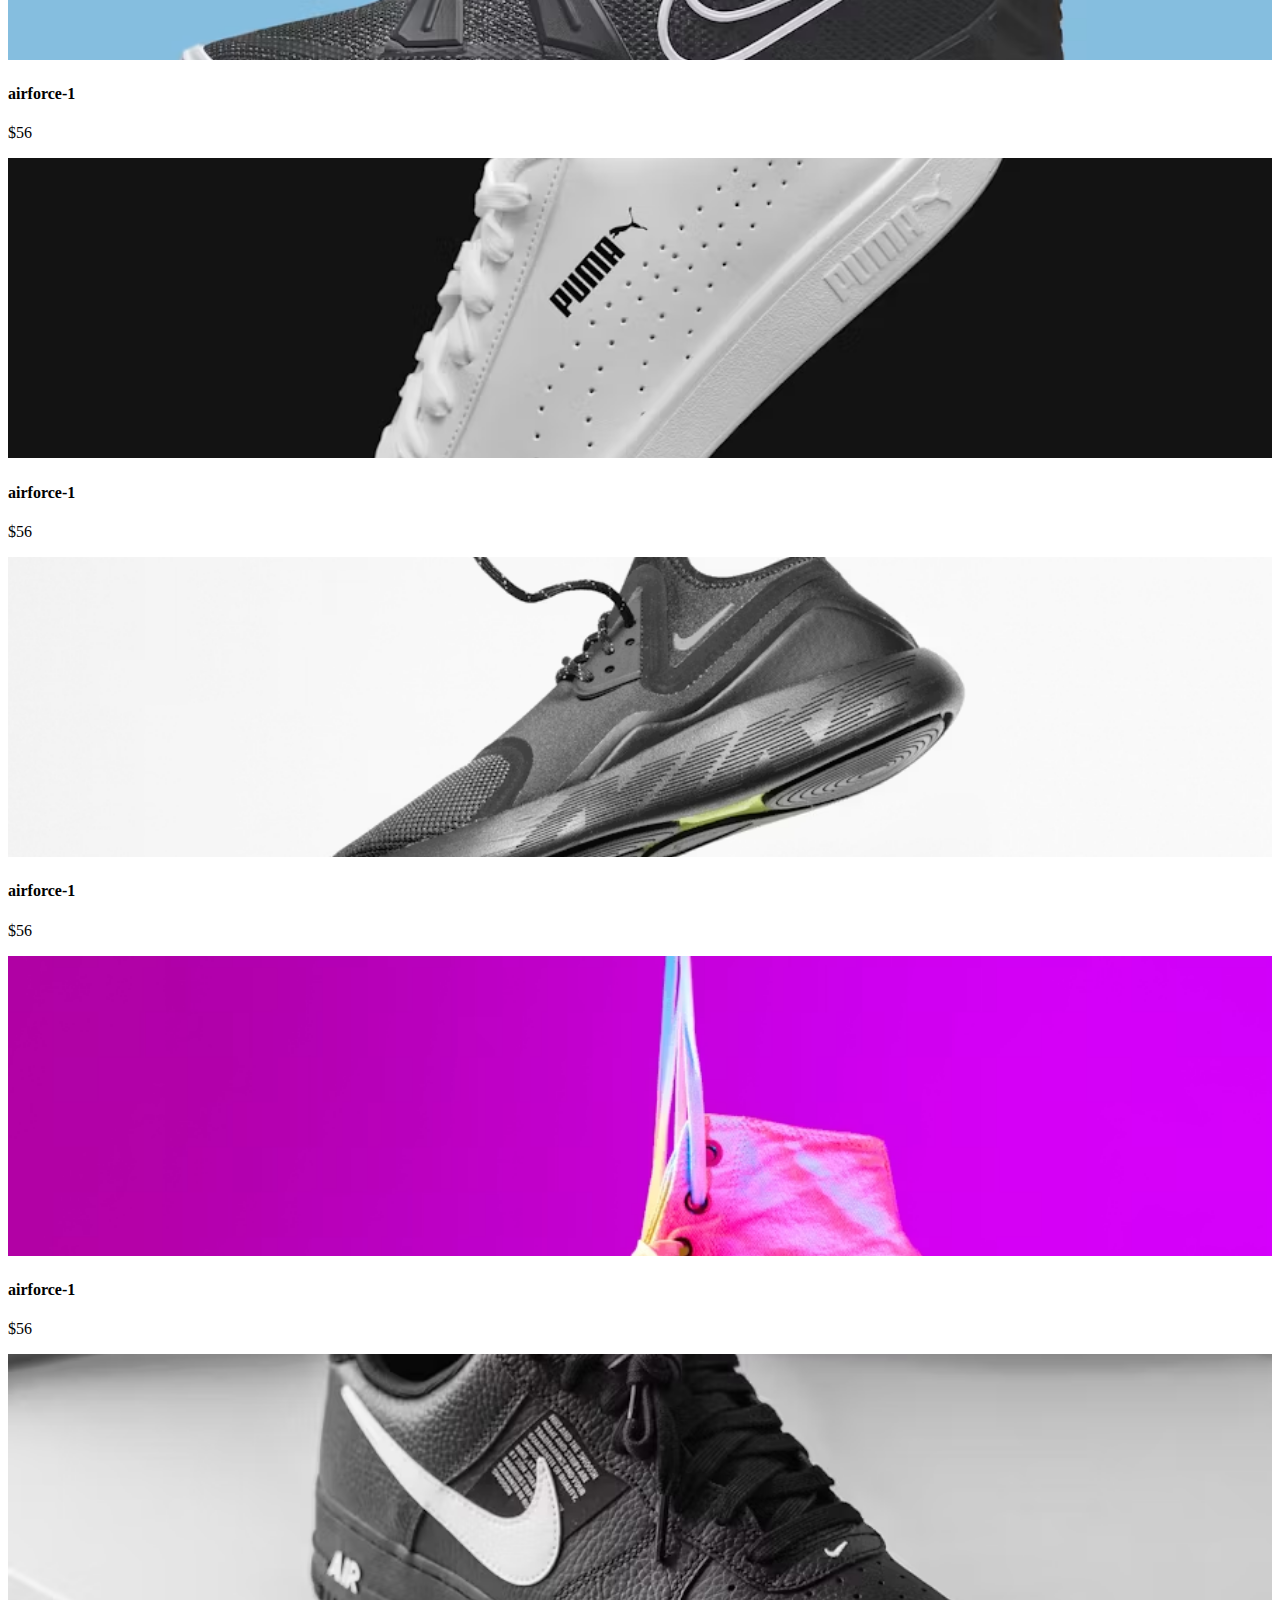
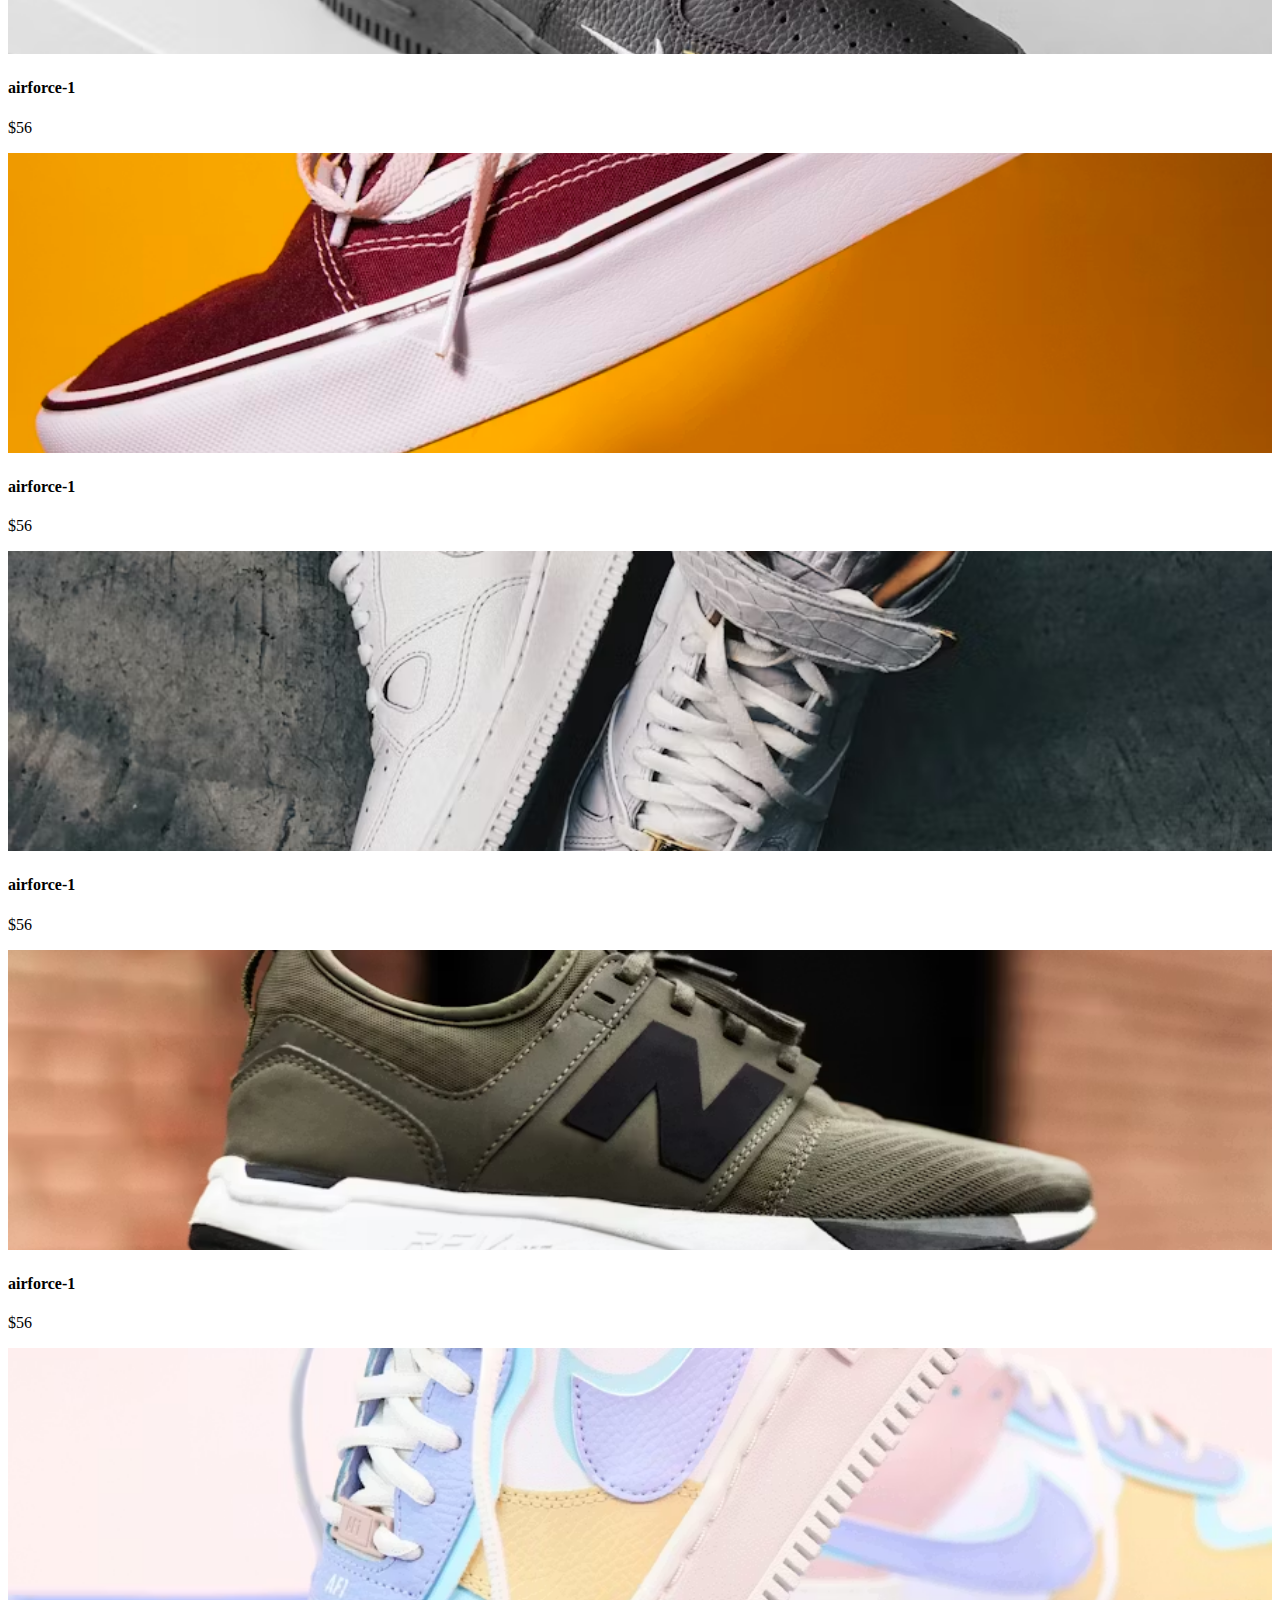
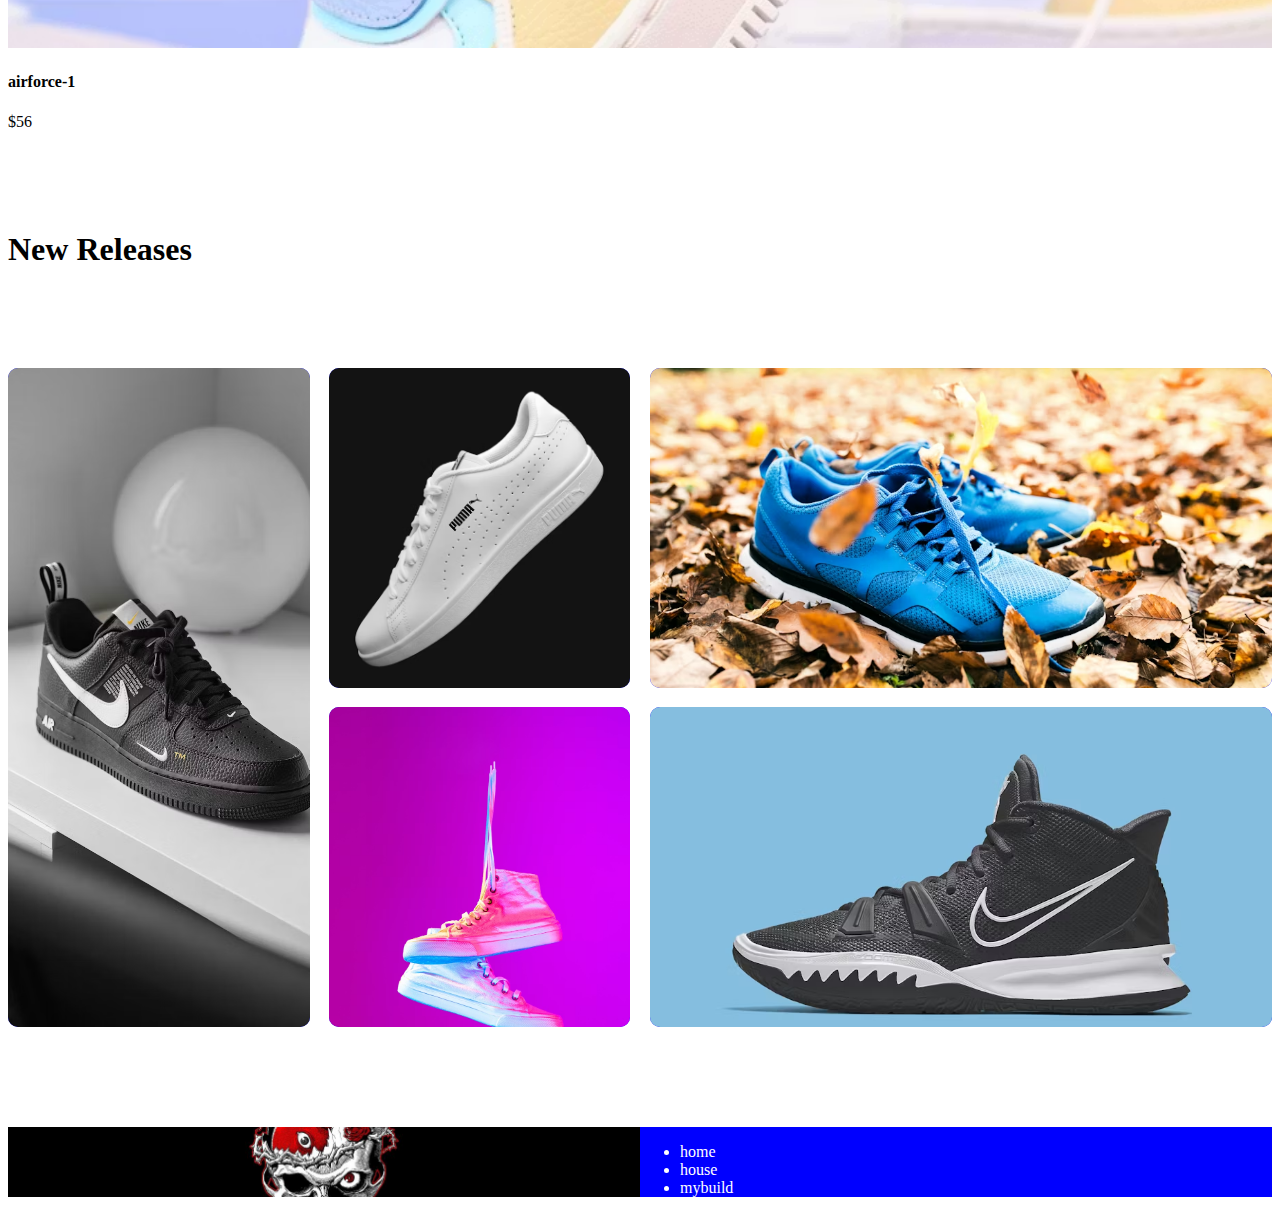
<file: shop.html>
<!DOCTYPE html>
<html lang="en">
<head>
  <link rel="stylesheet" href="css/shop.css">
  <link href="https://cdn.jsdelivr.net/npm/bootstrap@5.3.8/dist/css/bootstrap.min.css" rel="stylesheet" integrity="sha384-sRIl4kxILFvY47J16cr9ZwB07vP4J8+LH7qKQnuqkuIAvNWLzeN8tE5YBujZqJLB" crossorigin="anonymous">
  <script defer src="https://cdn.jsdelivr.net/npm/bootstrap@5.3.8/dist/js/bootstrap.bundle.min.js" integrity="sha384-FKyoEForCGlyvwx9Hj09JcYn3nv7wiPVlz7YYwJrWVcXK/BmnVDxM+D2scQbITxI" crossorigin="anonymous"></script>
  <title>Shop.com</title>
</head>
<body>
  <nav class="navbar navbar-expand-md navbar-dark bg-dark">
    <div class="container">
      <a href="#" class="navbar-brand"><h5>ShoeStore</h5></a>
      <button class="navbar-toggler" type="button" data-bs-toggle="collapse" data-bs-target="#collapser">
        <span class="navbar-toggler-icon"></span>
      </button>
    <div class="collapse navbar-collapse" id="collapser">
      <ul class="navbar-nav ms-auto">
        <li class="nav-item"><a href="#" class="nav-link">Home</a></li>
        <li class="nav-item"><a href="#" class="nav-link">About</a></li>
        <li class="nav-item"><a href="#" class="nav-link">Contact</a></li>
      </ul>
    </div>
    </div>
  </nav>

  <div class="container-fluid p-3">
  <div class="row row-cols-1 row-cols-sm-2 row-cols-md-3 row-cols-lg-4 g-3">
    <div class="col">
      <div class="card border-1 rounded-1 align-items-center">
      <img id="colling" src="images/photo-1512374382149-233c42b6a83b.avif" alt="" class="img-fluid img-card-top">
      <div class="card-body">
      <h4 class="card-title">airforce-1</h4>
      <p class="card-text">$56</p>
      </div>
      </div>
    </div>
    <div class="col">
      <div class="card border-1 rounded-1 align-items-center">
      <img id="colling" src="images/photo-1539185441755-769473a23570.avif" alt="" class="img-fluid img-card-top">
      <div class="card-body">
      <h4 class="card-title">airforce-1</h4>
      <p class="card-text">$56</p>
      </div>
      </div>
    </div>
    <div class="col">
      <div class="card border-1 rounded-1 align-items-center">
      <img id="colling" src="images/photo-1595950653106-6c9ebd614d3a.avif" alt="" class="img-fluid img-card-top">
      <div class="card-body">
      <h4 class="card-title">airforce-1</h4>
      <p class="card-text">$56</p>
      </div>
      </div>
    </div>

    <div class="col">
      <div class="card border-1 rounded-1 align-items-center">
      <img  id="colling" src="images/photo-1605348532760-6753d2c43329.avif" alt="" class="img-fluid img-card-top">
      <div class="card-body">
      <h4 class="card-title">airforce-1</h4>
      <p class="card-text">$56</p>
      </div>
      </div>
    </div>
    <div class="col">
      <div class="card border-1 rounded-1 align-items-center">
      <img id="colling" src="images/photo-1608231387042-66d1773070a5.avif" alt="" class="img-fluid img-card-top">
      <div class="card-body">
      <h4 class="card-title">airforce-1</h4>
      <p class="card-text">$56</p>
      </div>
      </div>
    </div>  
    <div class="col">
      <div class="card border-1 rounded-1 align-items-center">
      <img id="colling" src="images/photo-1491553895911-0055eca6402d.avif" alt="" class="img-fluid img-card-top">
      <div class="card-body">
      <h4 class="card-title">airforce-1</h4>
      <p class="card-text">$56</p>
      </div>
      </div>
     </div> 

    <div class="col">
      <div class="card border-1 rounded-1 align-items-center">
      <img id="colling" src="images/premium_photo-1682125177822-63c27a3830ea.avif" alt="" class="img-fluid img-card-top">
      <div class="card-body">
      <h4 class="card-title">airforce-1</h4>
      <p class="card-text">$56</p>
      </div>
      </div>
    </div>
    <div class="col">
      <div class="card border-1 rounded-1 align-items-center">
      <img id="colling" src="images/photo-1543508282-6319a3e2621f.avif" alt="" class="img-fluid img-card-top">
      <div class="card-body">
      <h4 class="card-title">airforce-1</h4>
      <p class="card-text">$56</p>
      </div>
      </div>
    </div>

    <div class="col">
      <div class="card border-1 rounded-1 align-items-center">
        <img  id="colling" src="images/photo-1525966222134-fcfa99b8ae77.avif" alt="" class="img-fluid img-card-top">
        <div class="card-body">
        <h4 class="card-title">airforce-1</h4>
        <p class="card-text">$56</p>
        </div>
      </div>
    </div>  
    <div class="col">
      <div class="card border-1 rounded-1 align-items-center">
      <img id="colling" src="images/photo-1512374382149-233c42b6a83b.avif" alt="" class="img-fluid img-card-top">
      <div class="card-body">
      <h4 class="card-title">airforce-1</h4>
      <p class="card-text">$56</p>
      </div>
      </div>
    </div>
    <div class="col">
      <div class="card border-1 rounded-1 align-items-center">
      <img id="colling" src="images/photo-1539185441755-769473a23570.avif" alt="" class="img-fluid img-card-top">
      <div class="card-body">
      <h4 class="card-title">airforce-1</h4>
      <p class="card-text">$56</p>
      </div>
      </div>
    </div>
    <div class="col">
      <div class="card border-1 rounded-1 align-items-center">
      <img id="colling" src="images/photo-1595950653106-6c9ebd614d3a.avif" alt="" class="img-fluid img-card-top">
      <div class="card-body">
      <h4 class="card-title">airforce-1</h4>
      <p class="card-text">$56</p>
      </div>
      </div>
    </div>
  </div>
</div>

<div class="container box d-flex justify-content-center">
  <h1 class="text">New Releases</h1>
</div>

    <div class="pro-cont">
    <div class="product" style="grid-area: box1;">
      <img class="img1" src="images/photo-1543508282-6319a3e2621f.avif" alt="" >
    </div>
    <div class="product" style="grid-area: box2;">
      <img class="img2" src="images/photo-1608231387042-66d1773070a5.avif" alt="" >
    </div>
    <div class="product" style="grid-area: box3;">
      <img class="img3" src="images/premium_photo-1663100769321-9eb8fe5a8e6b.avif" alt="">
    </div>

    <div class="product" style="grid-area: box4;">
      <img class="img4" src="images/premium_photo-1682125177822-63c27a3830ea.avif" alt="">
  
    </div>
    <div class="product" style="grid-area: box5;">
      <img class="img5" src="images/photo-1605348532760-6753d2c43329.avif" alt="">
    </div>
  </div>

  <footer>
    <div class="inside-cont">
      <div class="inside-img">
        <img src="berserk.jpg" alt="" class="berserk">
      </div>
      <div class="inside-list">
        <div class="d-flex justify-content-center">
          <ul>
          <li>home</li>
          <li>house</li>
          <li>mybuild</li>
        </ul>
        </div>
        
      </div>
    </div>
  </footer>



  
  
</body>
</html>
</file>
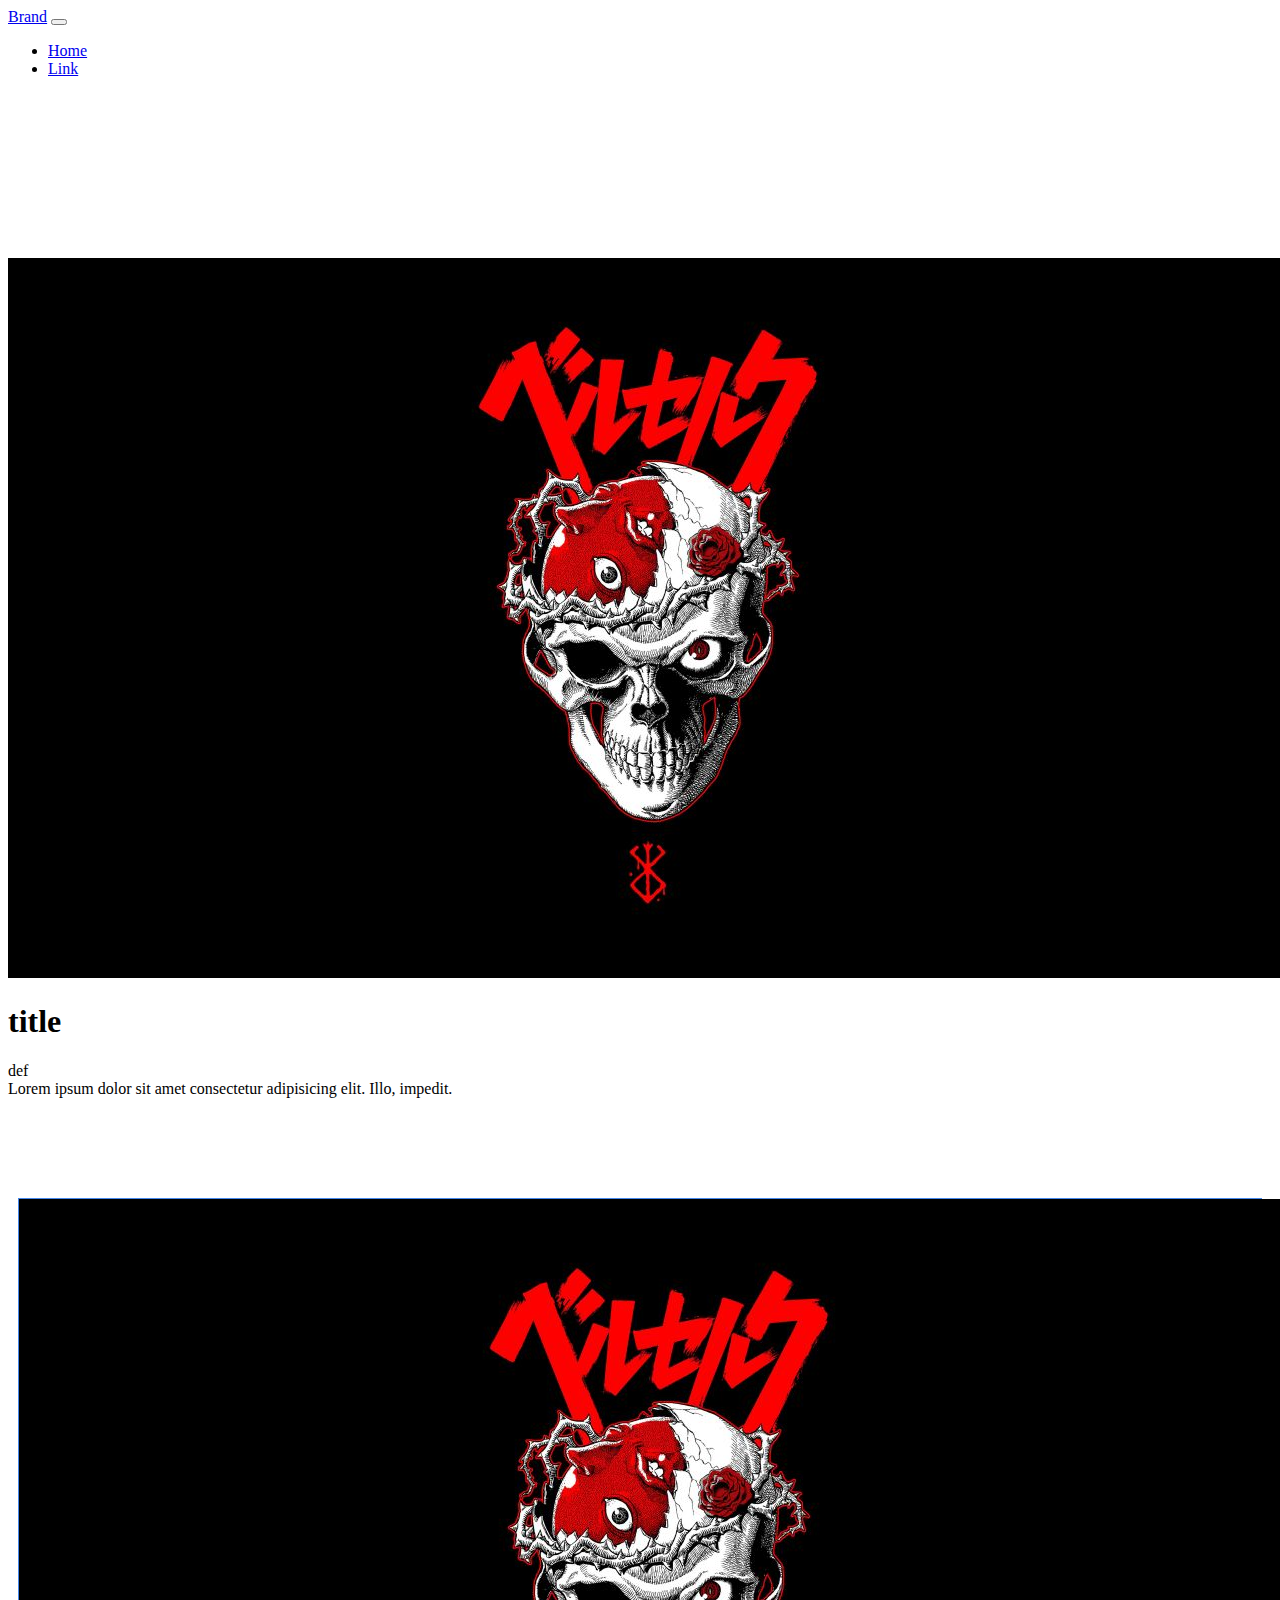
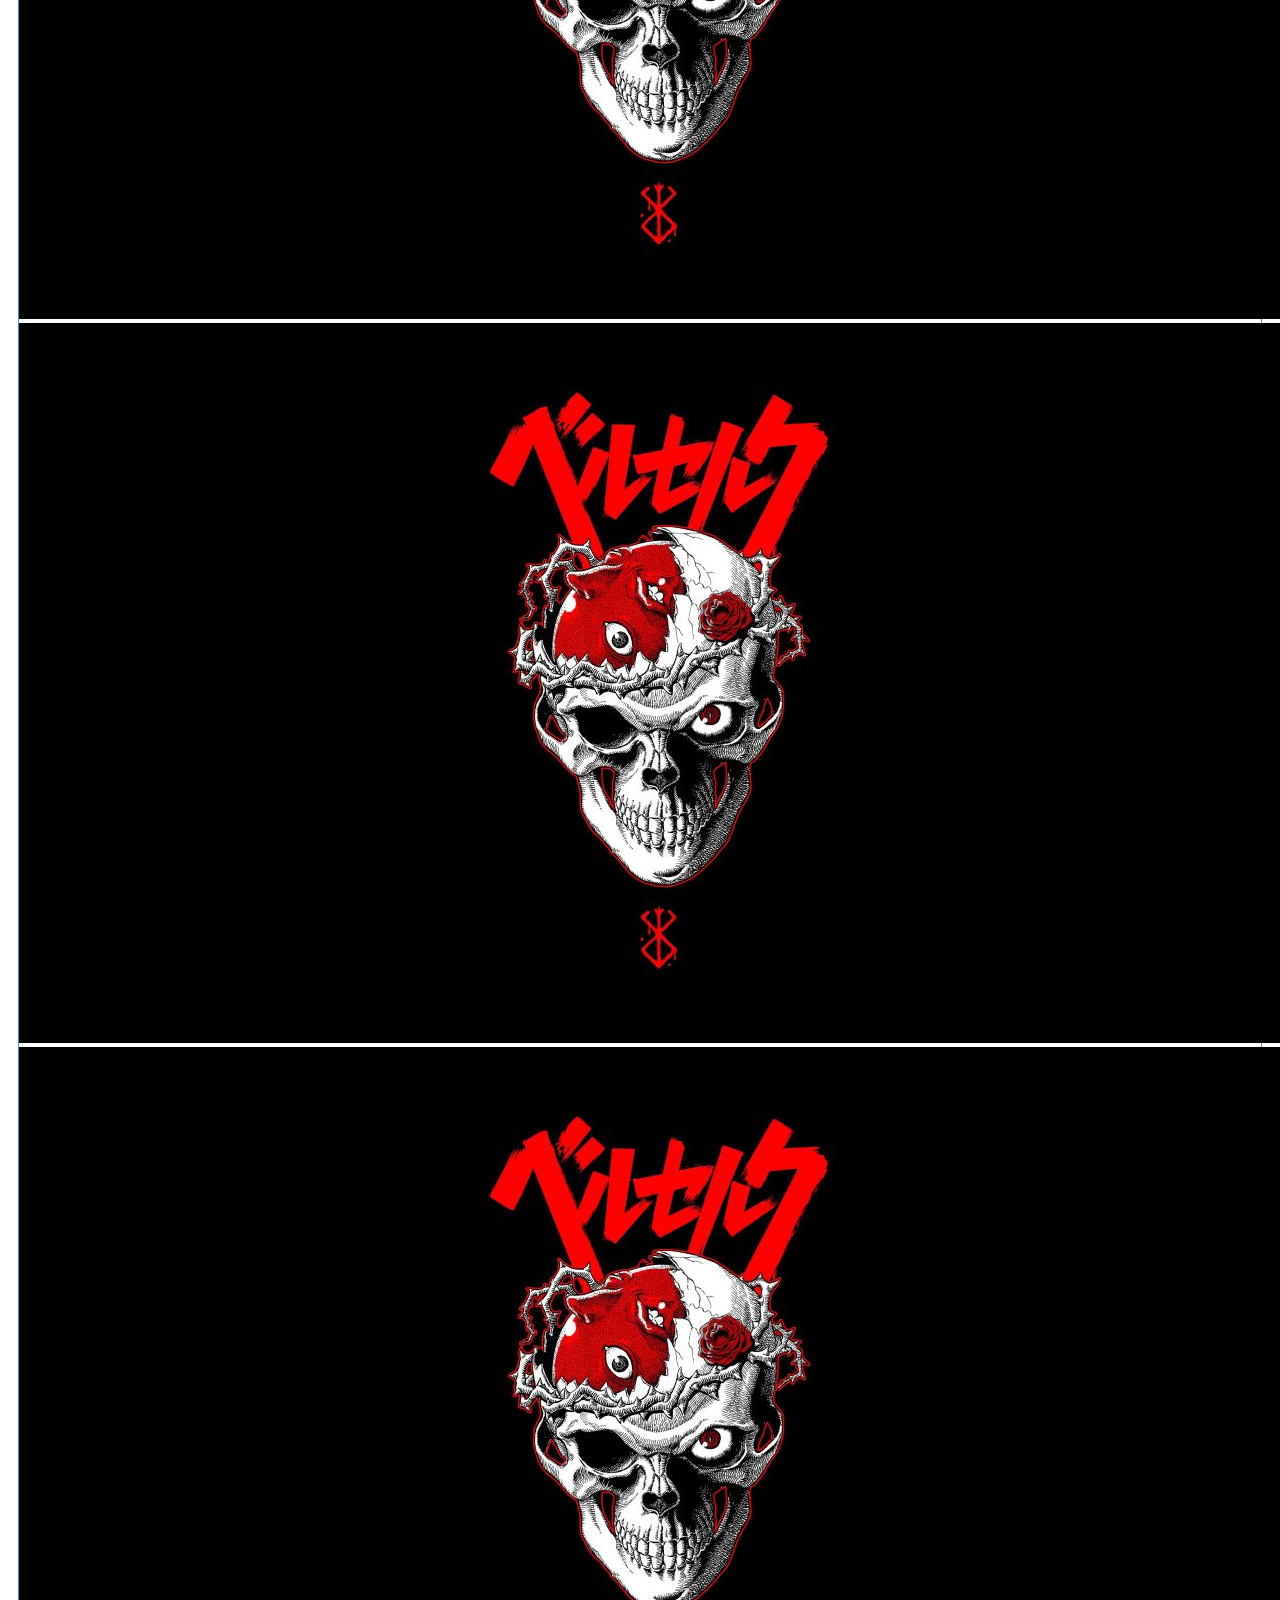
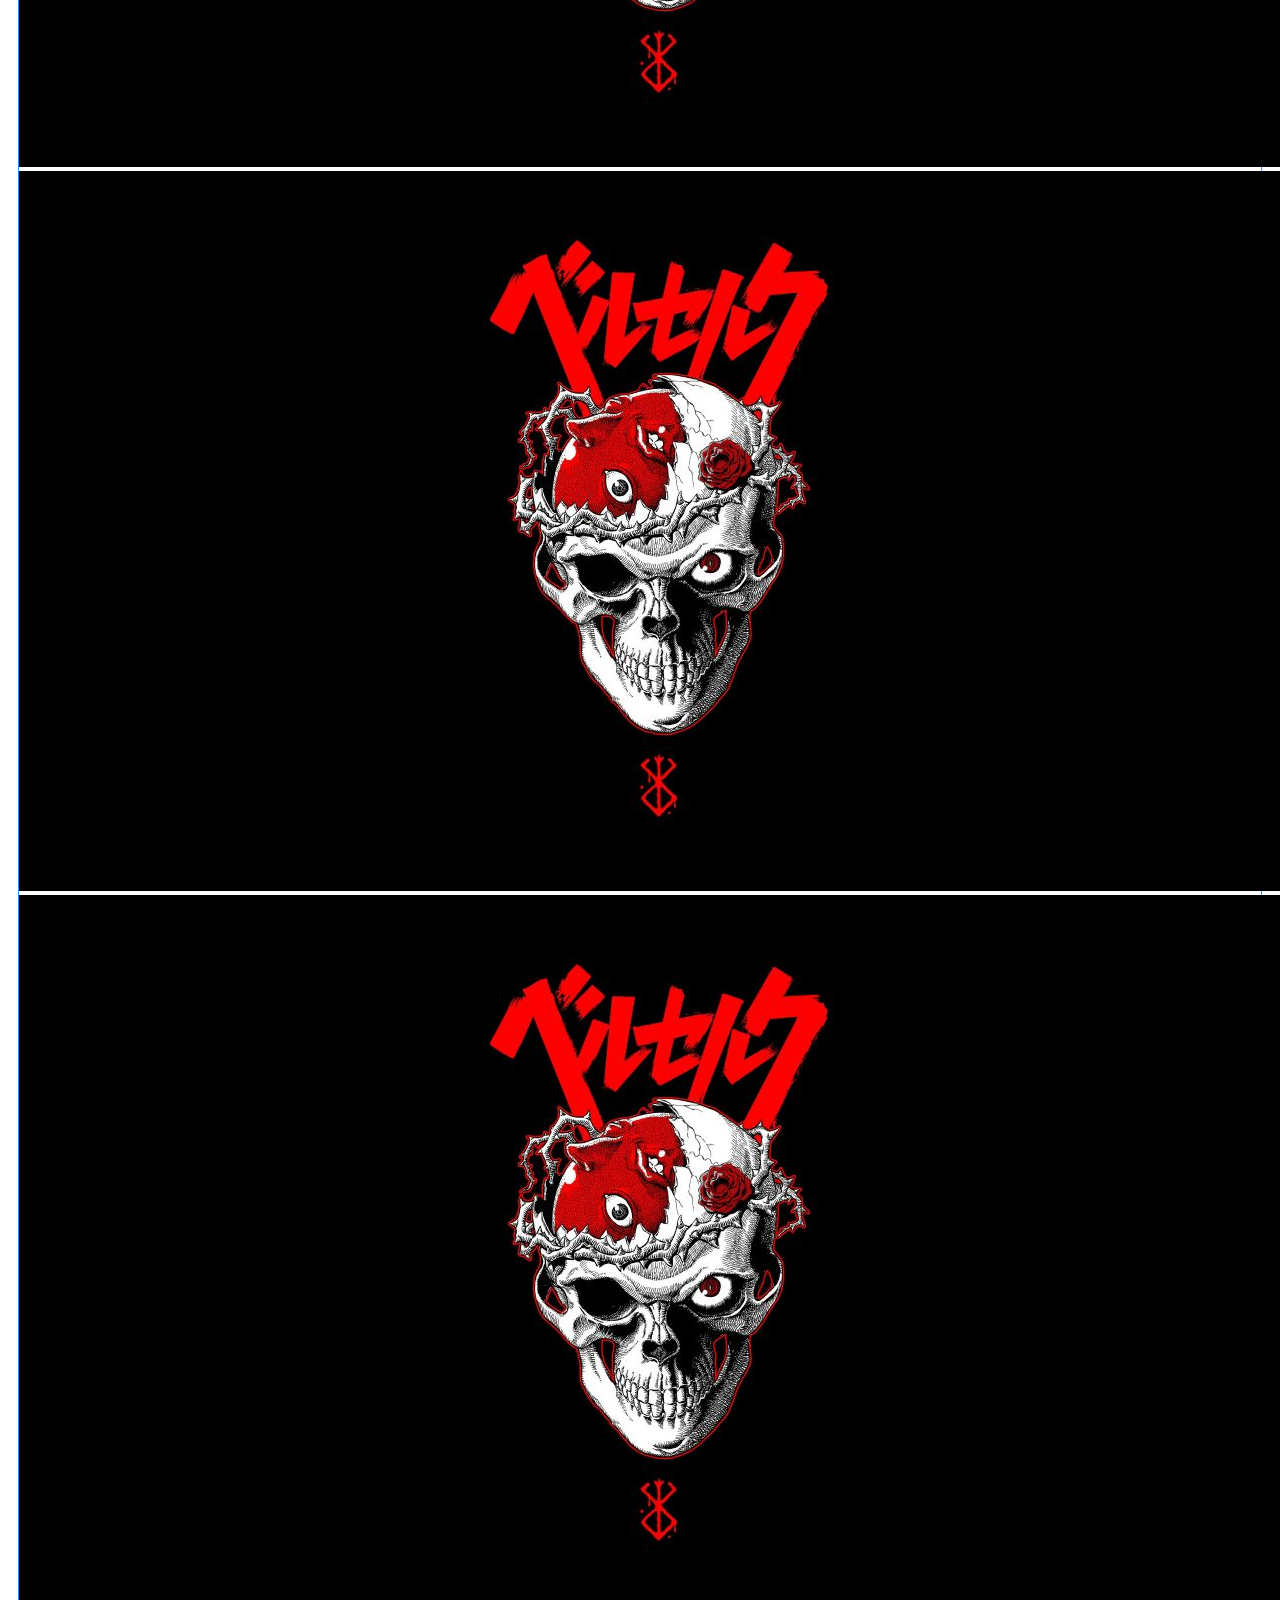
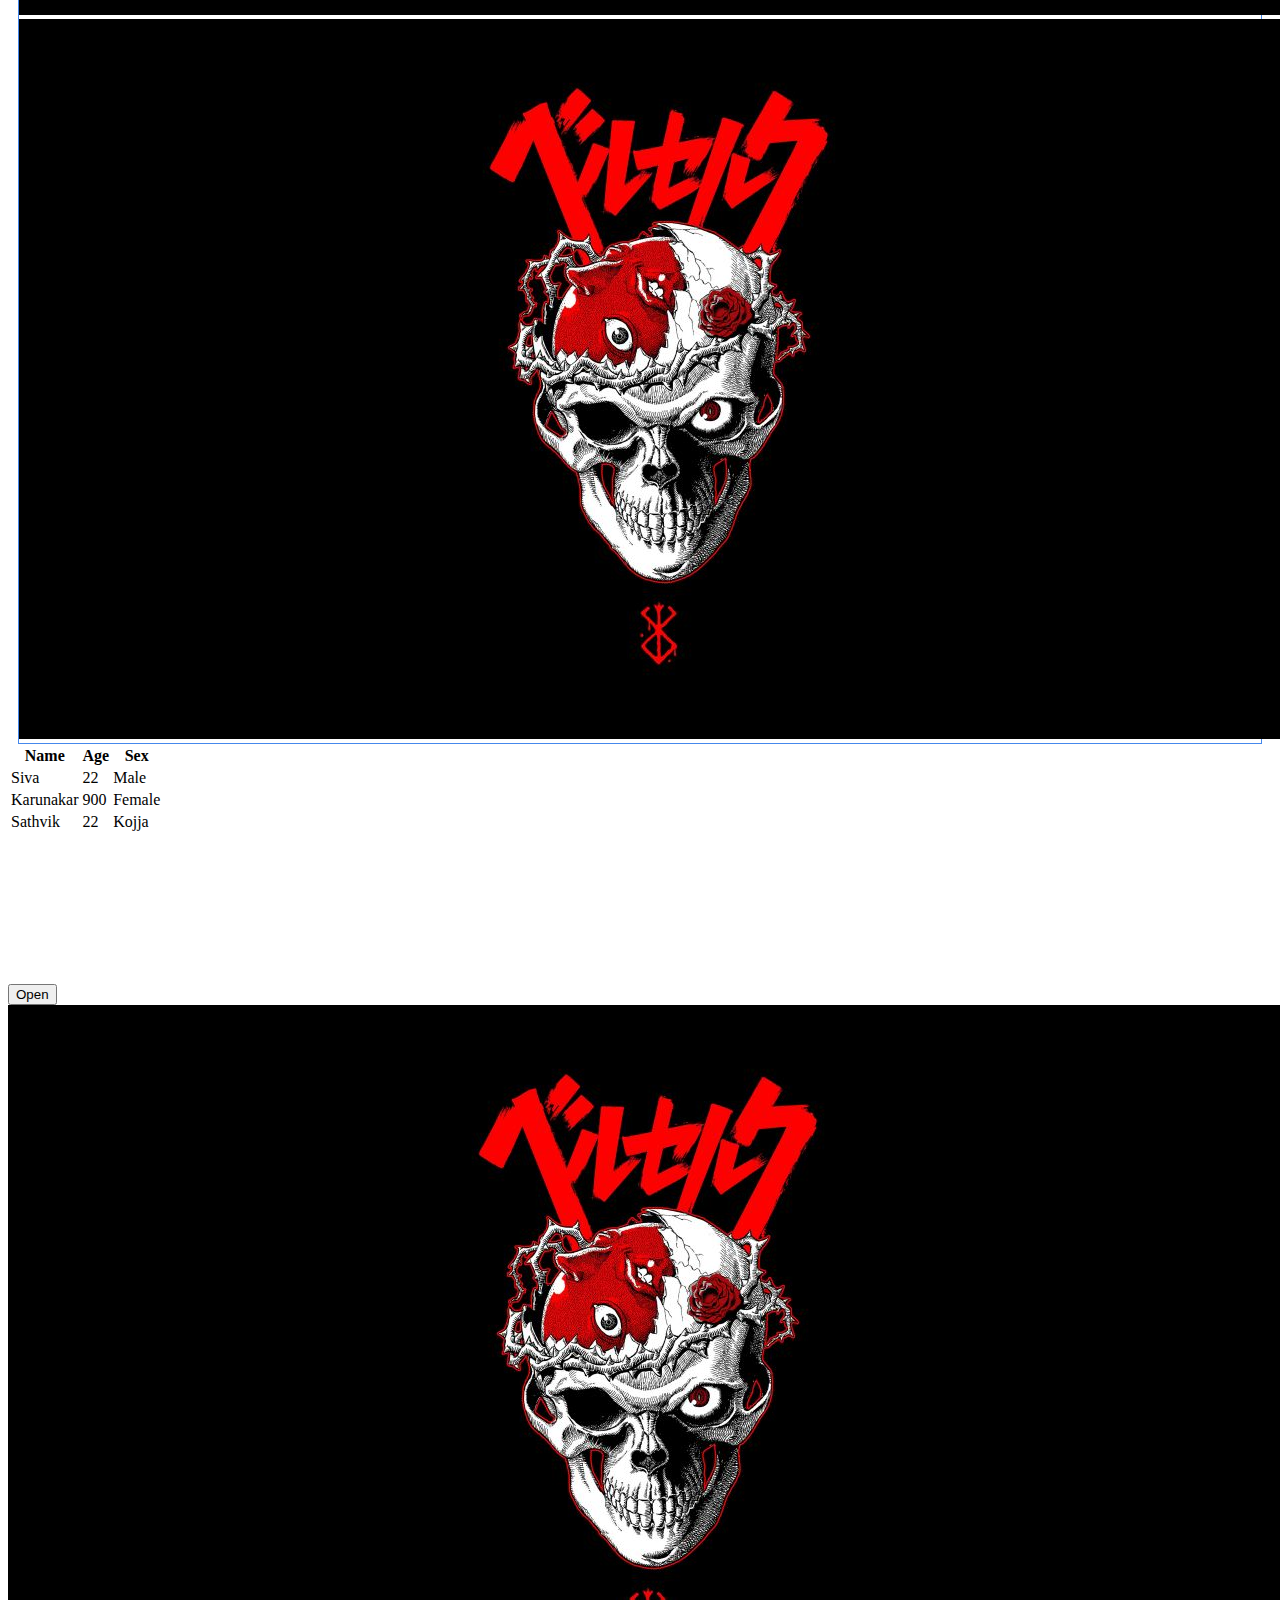
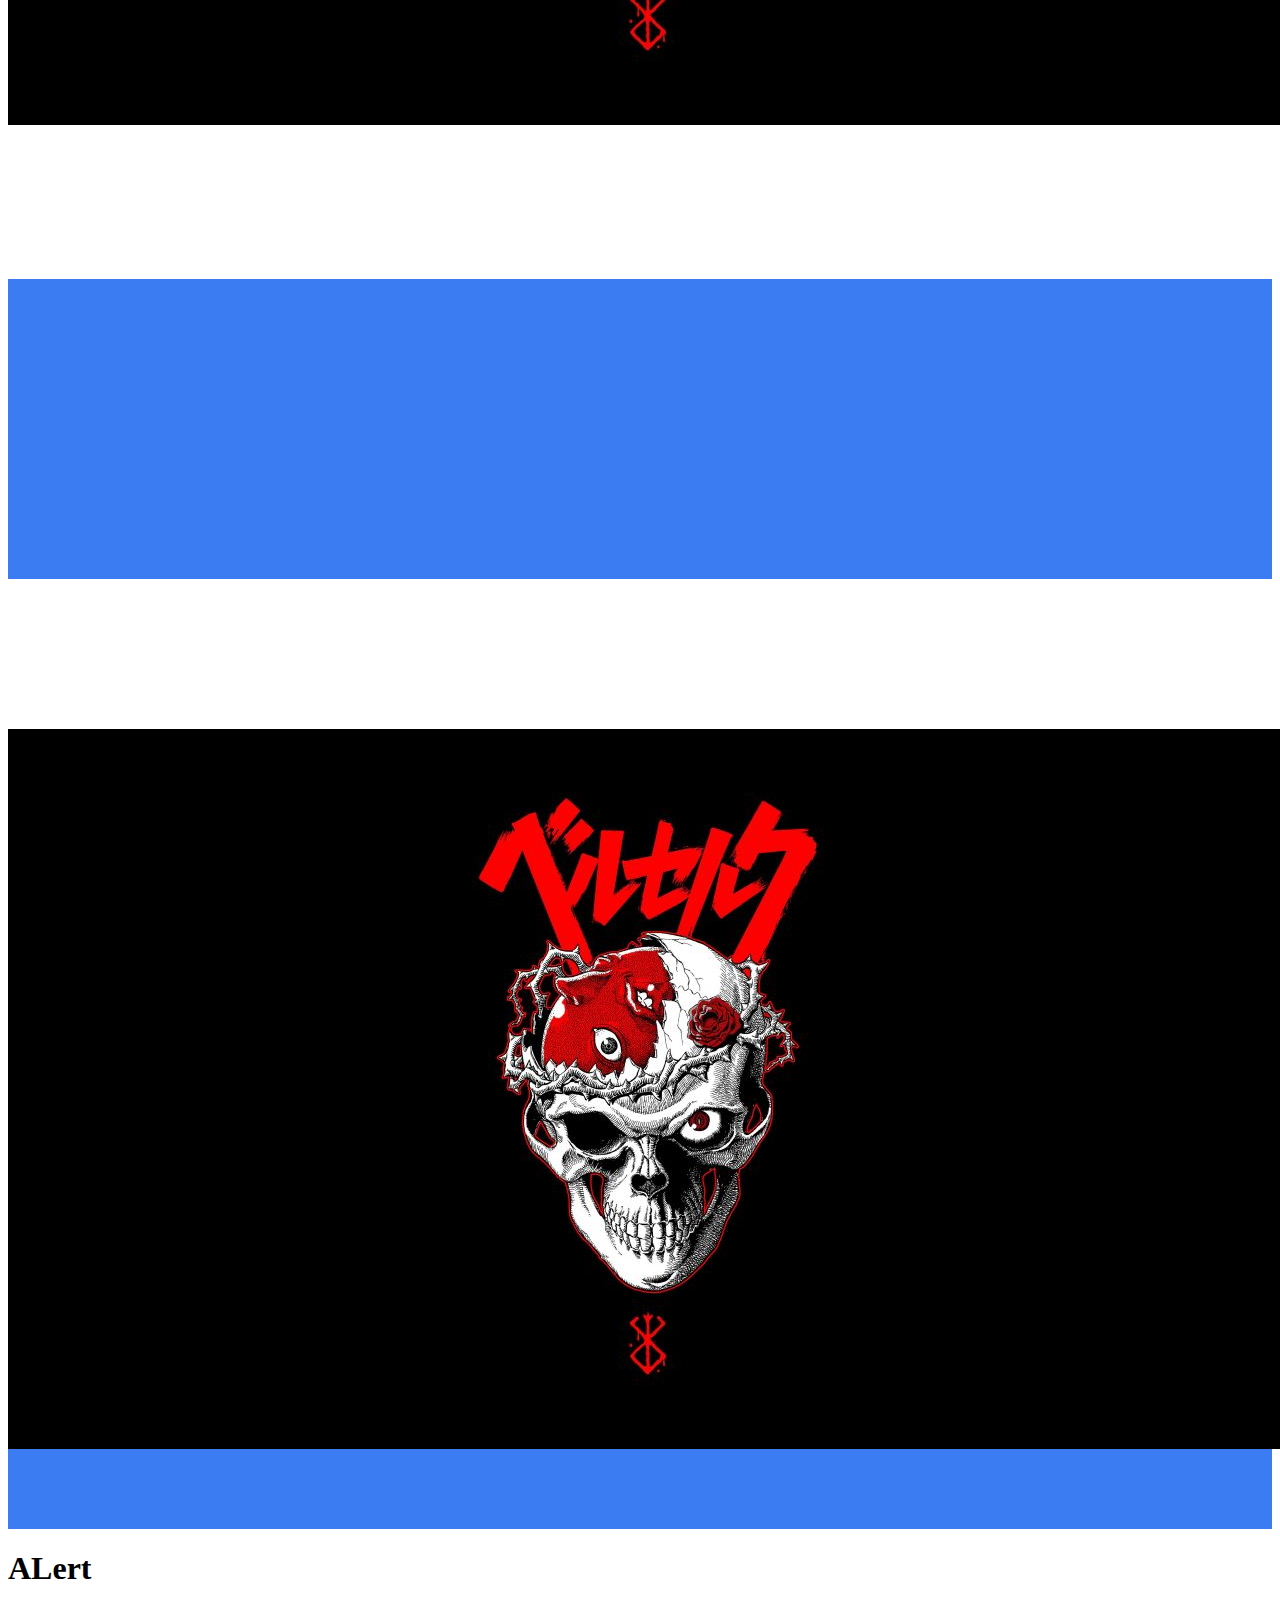
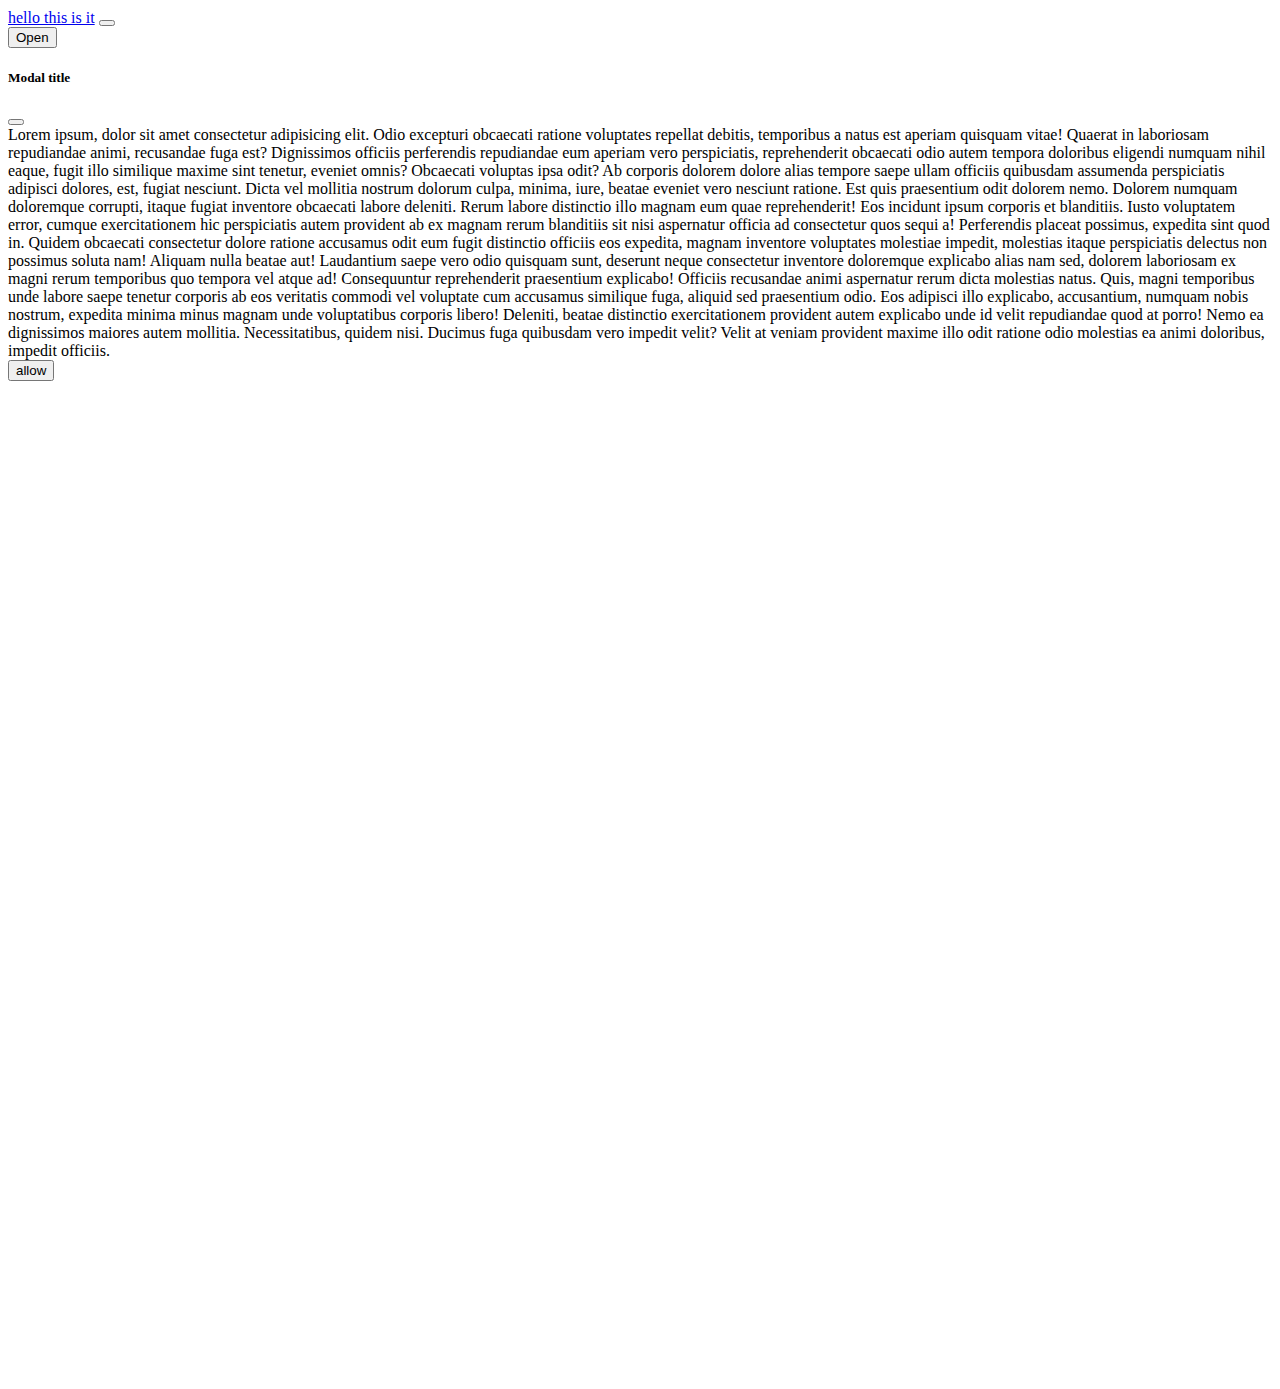
<file: template1.html>
<!DOCTYPE html>
<html lang="en">
<head>
  <link rel="stylesheet" href="css/template1.css">
  <link href="https://cdn.jsdelivr.net/npm/bootstrap@5.3.8/dist/css/bootstrap.min.css" rel="stylesheet" integrity="sha384-sRIl4kxILFvY47J16cr9ZwB07vP4J8+LH7qKQnuqkuIAvNWLzeN8tE5YBujZqJLB" crossorigin="anonymous">
   <script defer src="https://cdn.jsdelivr.net/npm/bootstrap@5.3.8/dist/js/bootstrap.bundle.min.js" integrity="sha384-FKyoEForCGlyvwx9Hj09JcYn3nv7wiPVlz7YYwJrWVcXK/BmnVDxM+D2scQbITxI" crossorigin="anonymous"></script>
  <title>Template.com</title>
</head>
<body style="padding-bottom: 1000px;">
  <nav class="navbar navbar-expand-md navbar-dark bg-dark">
    <div class="container">
      <a href="#" class="navbar-brand">Brand</a>
      <button class="navbar-toggler" data-bs-toggle="collapse" data-bs-target="#nav" aria-controls="nav" aria-label="expand nav">
        <span class="navbar-toggler-icon"></span>
      </button>
      <div class="collapse navbar-collapse" id="nav">
        <ul class="navbar-nav ms-auto">
        <li class="nav-item"><a href="#" class="nav-link active" aria-current="page">Home</a></li>
        <li class="nav-item"><a href="#" class="nav-link">Link</a></li>
      </ul>
      </div>
    </div>
  </nav>
  <div class="card-container d-flex justify-content-center">
    <div class="card">
    <img src="berserk.jpg" alt="" class="card-img-top">
    <div class="card-body">
      <h1 class="card-title">title</h1>
      <span class="card-subtitle">def</span>
      <div class="card-text">Lorem ipsum dolor sit amet consectetur adipisicing elit. Illo, impedit.</div>
    </div>
  </div>
  </div>
  <div class="grid-in-me d-flex justify-content-center align-items-center rounded">
    <div class="grid-container p-2">
    <div class="row row-cols-3 row-gap-1">
      <div class="col">
        <div class="img-cont"><img src="berserk.jpg" class="img-fluid"></div>
      </div>
      <div class="col">
        <div class="img-cont"><img src="berserk.jpg" class="img-fluid"></div>
      </div>
      <div class="col">
        <div class="img-cont"><img src="berserk.jpg" class="img-fluid"></div>
      </div>
      <div class="col">
        <div class="img-cont"><img src="berserk.jpg" class="img-fluid"></div>
      </div>
      <div class="col">
        <div class="img-cont"><img src="berserk.jpg" class="img-fluid"></div>
      </div>
      <div class="col">
        <div class="img-cont"><img src="berserk.jpg" class="img-fluid"></div>
      </div>
    </div>
    </div>
  </div>
  <table class="table table-hover table-bordered table-success mt-5">
    <thead class="thead">
      <tr>
        <th>Name</th>
        <th>Age</th>
        <th>Sex</th>
      </tr>
    </thead>
    <tbody class="table-body">
      <tr>
        <td>Siva</td>
        <td>22</td>
        <td>Male</td>
      </tr>
      <tr>
        <td>Karunakar</td>
        <td>900</td>
        <td>Female</td>
      </tr>
      <tr>
        <td>Sathvik</td>
        <td>22</td>
        <td>Kojja</td>
      </tr>
    </tbody>
  </table>

  <div class="button-container d-flex justify-content-center">
    <button class="btn btn-lg btn-success" data-bs-toggle="collapse" data-bs-target="#resume">Open</button>  
  </div>
  <div class=" collapse" id="resume">
    <div class="container-inner d-flex justify-content-center">
      <div class="card border-5 "><img src="berserk.jpg" alt="" class="img-fluid"></div>
    </div>
  </div>
  <div class="border border-5 border-light rounded-2" id="hello">
    <div class="vstack gap-2">
      <div class="boxes" id="one"></div>
      <div class="boxes" id="two"></div>
      <div class="boxes" id="three"></div>
      <div class="boxes" id="four"></div>
  </div>  
  </div>

  <div class="border border-5 border-light rounded-2" id="helloworld">
    <div class="hstack gap-2">
      <div class="boxes"><img class="img-fluid" src="berserk.jpg"></div>
      <div class="boxes"></div>
      <div class="boxes"></div>
      <div class="boxes"></div>
  </div>  
  </div>
  <div class="alerting">
    <div class="alert alert-success alert-dismissible" role="alert">
      <h1>ALert</h1>
      <a class="alert-link" href="#">hello this is it</a>
      <button class="btn btn-close" data-bs-dismiss="alert"></button>
    </div>  
  </div>
  <button class="btn btn-light" data-bs-toggle="modal" data-bs-target="#inter">Open</button>
  <div class="modal fade" id="inter">
    <div class="modal-dialog modal-dialog-scrollable">
      <div class="modal-content">
        <div class="modal-header">
          <h5 class="modal-title">Modal title</h5>
          <button type="button" class="btn-close" data-bs-dismiss="modal" aria-label="Close"></button>
        </div>
        <div class="modal-body">
          Lorem ipsum, dolor sit amet consectetur adipisicing elit. Odio excepturi obcaecati ratione voluptates repellat debitis, temporibus a natus est aperiam quisquam vitae! Quaerat in laboriosam repudiandae animi, recusandae fuga est?
          Dignissimos officiis perferendis repudiandae eum aperiam vero perspiciatis, reprehenderit obcaecati odio autem tempora doloribus eligendi numquam nihil eaque, fugit illo similique maxime sint tenetur, eveniet omnis? Obcaecati voluptas ipsa odit?
          Ab corporis dolorem dolore alias tempore saepe ullam officiis quibusdam assumenda perspiciatis adipisci dolores, est, fugiat nesciunt. Dicta vel mollitia nostrum dolorum culpa, minima, iure, beatae eveniet vero nesciunt ratione.
          Est quis praesentium odit dolorem nemo. Dolorem numquam doloremque corrupti, itaque fugiat inventore obcaecati labore deleniti. Rerum labore distinctio illo magnam eum quae reprehenderit! Eos incidunt ipsum corporis et blanditiis.
          Iusto voluptatem error, cumque exercitationem hic perspiciatis autem provident ab ex magnam rerum blanditiis sit nisi aspernatur officia ad consectetur quos sequi a! Perferendis placeat possimus, expedita sint quod in.
          Quidem obcaecati consectetur dolore ratione accusamus odit eum fugit distinctio officiis eos expedita, magnam inventore voluptates molestiae impedit, molestias itaque perspiciatis delectus non possimus soluta nam! Aliquam nulla beatae aut!
          Laudantium saepe vero odio quisquam sunt, deserunt neque consectetur inventore doloremque explicabo alias nam sed, dolorem laboriosam ex magni rerum temporibus quo tempora vel atque ad! Consequuntur reprehenderit praesentium explicabo!
          Officiis recusandae animi aspernatur rerum dicta molestias natus. Quis, magni temporibus unde labore saepe tenetur corporis ab eos veritatis commodi vel voluptate cum accusamus similique fuga, aliquid sed praesentium odio.
          Eos adipisci illo explicabo, accusantium, numquam nobis nostrum, expedita minima minus magnam unde voluptatibus corporis libero! Deleniti, beatae distinctio exercitationem provident autem explicabo unde id velit repudiandae quod at porro!
          Nemo ea dignissimos maiores autem mollitia. Necessitatibus, quidem nisi. Ducimus fuga quibusdam vero impedit velit? Velit at veniam provident maxime illo odit ratione odio molestias ea animi doloribus, impedit officiis.
        </div>
        <div class="modal-footer">
          <button class="btn btn-primary">allow</button>
        </div>

      </div>
      </div>
    </div>
  </div>
</body>
</html>
</file>
<file: css/gridprac.css>
.container{
  display: grid;
  grid-template-columns: 200px 200px 200px 200px;
  grid-template-rows: 200px 200px ;
  gap: 5px;
  grid-template-areas: 
  "box1 box2 box2 box3"
  "box1 box4 box5 box5";  
}
.container .item{
  width:100%;
  height:100%;
  background-color: blue;
  color:white;
}
.grid-container{
  display: grid;
  max-width:400px;
  width:100%;
  place-items: end;
  grid-template-areas: stack;
}
.grid-container .img{
  /* grid-column: 1/2;
  grid-row: 1/2; */
  grid-area: stack;
}
.grid-container .img img{
  width:100%;
  height:auto;
  object-fit: cover;
}
.grid-container .text{
  /* grid-column: 1/2;
  grid-row: 1/2; */
  grid-area: stack;
  background-color: white;
  color:yellow;
  opacity:0.5;
  height:150px;

}
</file>
<file: css/reprac2.css>
.heading{
  text-align: center;
  font-family: Montserrat;
}
p{
  text-align: center;
  font-family: Montserrat;
}
a{
  color:black;
  text-decoration: none;
  transition: text-decoration 0.15s;
  cursor:pointer;
  font-family: Montserrat;
}
a:hover{
  text-decoration: underline;
}
a:active{
  color:orange;
}
</file>
<file: css/reprac3.css>
div{
  display: flex;
  flex:1;
  justify-content: left;
}
img{
  margin-left: 10px;
  height:50px;
  width:50px;
  object-position: center;
  object-fit: cover;
  border-radius: 150px;
}
input{
  font-size: 20px;
  margin-left:10px;
  border: none;

}
button{
  margin-left: 25px;
  border:none;
  color:white;
  font-weight:bold;
  background-color: rgba(60, 73, 172, 0.787);
  font-size: 15px;
  padding:8px 16px 8px 16px;
  border-radius: 30px;
}
</file>
<file: css/reprac4.css>
div{
  margin-top: 220px;
  display:flex;
  flex-direction: column;
  justify-content: center;
  align-items: center;
}
img{
  width:250px;
  border-radius:25px;
  margin-bottom: 20px; 
}
input{
  width:450px;
  padding:8px 18px;
  border:none;
  border-radius: 25px;
  text-align: left;
  box-shadow: 0 5px 10px rgba(0,0,0,0.3);
}
</file>
<file: css/reprac5.css>
.nerd p{
  color:lime;
}
.nerd p::first-letter{
  font-size: 50px;
}
div>p{
  color:bisque; 
}
div+p{
  color:red;
}
div~p{
  color:blue;
}
</file>
<file: css/reprac6.css>
html,body{
  padding-bottom: 1000px;
  margin:0;
  background-color: whitesmoke;
}

.first-thing{
  margin-left: 50px;
  display: flex;
  align-items: center;
  justify-content: space-between;
  height:50px;
  border-bottom: 1px rgba(165, 147, 147, 0.718) solid;
  background-color: whitesmoke;
}
.inside{
  display: flex;
  align-items: center;
  position: relative;
  height: 40px;
  border:none;
  padding-left: 10px;
  padding-bottom: 2px;
  width:40px;
  color: black;
  background-color: red;
  border-radius: 5px;


}

.list{
  position:absolute;
  opacity: 0;
  left:-15px;
  top:50%;
  left:65%;
  padding: 20px 70px;
  background-color: rgba(165, 147, 147, 0.718);
  z-index: 200;
  border-radius: 5px;
  pointer-events: none;
  transition: opacity 0.18s ease,
    visibility 0s linear 0.18s,   /* hide only after fade out */
    transform 0.18s ease;
  transform: translate(6px);  
}
.inside:hover .list{
  opacity: 1;
  visibility: visible;
  pointer-events: auto;
  transform: translateY(0);
}
.second-thing{
  position: sticky;
  background-color: black;
  top: 0;
  z-index: 100;
  height:70px;
  width:100%;
}
.third-thing{
  background-image:url('../slider2.jpg');
  background-position-x: 50%;
  background-position-y: 50%;
  height:660px;
  margin:0;
  position:relative;
}
.cont{
  position:absolute;
  bottom:-150px;
  left:13%;
  display:flex;
  column-gap: 25px;
  width:75%;

}

.cont .first{
  background:black;
  border-radius:10px;
  flex:1;
  height:300px;
  transition: box-shadow 0.3s ease, transform 0.25s ease;
}
/* .first:hover{
  box-shadow: 0 10px 20px rgba(9, 95, 208, 0.5);
  transform: translateY(-8px);
  transition: all 0.25s ease;
} */

.cont .second{
  background:black;
  flex:1;
  height:300px;
  border-radius:10px;
  transition: box-shadow 0.3s ease, transform 0.25s ease;
}
/* .second:hover{
  box-shadow: 0 10px 20px rgba(9, 95, 208, 0.5);
  transform: translateY(-8px);
  transition: all 0.25s ease;
} */

.cont .third{
  background:black;
  flex:1;
  height:300px;
  border-radius:10px;
  transition: box-shadow 0.3s ease, transform 0.25s ease;
}
/* .third:hover{
  box-shadow: 0 10px 20px rgba(9, 95, 208, 0.5);
  transform: translateY(-8px);
  transition: all 0.25s ease;
} */

.cont > div:hover{
  box-shadow: 0 10px 20px rgba(9, 95, 208, 0.5);
  transform: translateY(-8px);
}

.circle{
  position: relative;
  margin-left:50%;
  margin-top: 300px;
  width: 50px;
  height: 50px;
  border: 3px solid red;
  border-radius: 50%;
  animation: bigger 7s ease-in-out infinite;
  animation-play-state: paused;
}

.circle:hover{
  animation-play-state: running;
}

#guts{
  position:absolute;
  width:100%;
  height:100%;
  object-fit: cover;
  border-radius: 50%;
  border:none;
  object-position: center;
}

@keyframes bigger{
  0%,100%{
    transform: rotate(0deg) scale(1);
    opacity:0.2;
  }
  50%{
    transform: rotate(360deg) scale(4);
    opacity:1;

  }

}
</file>
<file: css/reprac7.css>
body{
  background-color: black;
  margin: 0;
}
.nav{
  position:fixed;
  top:0;
  left:0;
  right:0;
  height:70px;
  background-color: rgb(51, 50, 50);
  display: flex;
  align-items: center;
  justify-content: center;
}
.inside{
  display: flex;
  width:75%;
  justify-content: space-between;
}
.inside a{
  text-decoration: none;
  color:grey;
  padding: 10px 20px;
  background-color: black;
  border: none;
  border-radius: 5px;
  transition: background-color 0.2s ease-in-out,color 0.3s ease-in-out,transform 0.15s ease-in-out;
}

.inside>a:hover{
  background-color: rgb(34, 116, 203);
  color:whitesmoke;
}
.inside>a:active{
  transform: scale(1.2) translateY(-5px);
}
#home{
  margin-top: 70px;
  width:100vw;
  height:100vh;
  background-color: green;
}
#middle{
  width:100vw;
  height:100vh;
  background-color: orange;
}
#end{
  width:100vw;
  height:100vh;
  background-color: pink;
}
.carousel{
  margin:100px auto;
  width:90%;
  border: red 5px solid;
  display:flex; 
  overflow-x: auto;
}
.carousel::-webkit-scrollbar{
  display: none;
}
.group{
  display: flex;
  align-items: center;
  justify-content: space-between;
  animation:spin 5s infinite linear;
  padding-right: 0.5em;
  
}
.cards{
  flex: 0 0 5em;
  height:5em;
  margin-right:0.5em;
  color:whitesmoke;
  background-color:rgb(136, 175, 210);
  font-size:3rem;
}
@keyframes spin{
  from{
    tanslate:0%;
  }
  to{
    translate:-100%;
  }
}
</file>
<file: css/shop.css>
.box{
  margin: 100px 0;
}
.pro-cont{
  margin:6%;
  margin-top: 150px;
  margin-bottom: 50px;
  display: grid;
  grid-template-columns: 300px 300px 300px 300px;
  grid-template-rows: 300px 300px;
  gap:1em;
  grid-template-areas: 
  "box1 box2 box3 box3"
  "box1 box4 box5 box5";
}
.product{
  border-radius: 10px;
  background-color: blue;
  color:black;
  overflow: hidden;
}
.product img{
  width: 100%;
  height: 100%;
  object-fit: cover;    
  object-position: center;               
}
.product .img1{
  object-position: center !important; 
}

#colling{
  width:100%;
  height:300px;
  object-fit: cover;
  object-position: center;
}

.pro-cont {
  margin: 5% 6%;
  display: grid;
  gap: 1.2rem;

  grid-template-columns: 1fr;
  grid-template-areas:
    "box1"
    "box2"
    "box3"
    "box4"
    "box5";
}
.img-holder{
  height:100%;
  width:100%;
}
footer .img-holder .berserk{
  height:100%;
  width:100%;
  object-fit: cover;
  object-position: center;
}
.card-foot .card-body{
  background-color: rgb(24, 27, 131);
}
.card-body .list{
  color:white;
}
@media (min-width: 640px) {
  .pro-cont {
    grid-template-columns: repeat(2, 1fr);
    grid-template-areas:
      "box1 box1"
      "box2 box3"
      "box4 box5";
  }
}


@media (min-width: 1024px) {
  .pro-cont {
    grid-template-columns: repeat(4, 1fr);
    grid-template-rows: 320px 320px;
    grid-template-areas:
      "box1 box2 box3 box3"
      "box1 box4 box5 box5";
    max-width: 1300px;
    margin: 50px auto;
  }
}

.pro-cont{
  margin-bottom: 100px;
}

.inside-cont{
  display: grid;
  grid-template-columns: 1fr 1fr;
  grid-template-rows: 100% 100%;
  justify-content: center;
  height:70px;                     
}
.inside-cont .inside-img{
  width:100%;
  height:100%;
}
.inside-cont .inside-img .berserk{
  height:100%;
  width:100%;
  object-fit: cover;
  object-position: center;
}
.inside-cont .inside-list{
  width:100%;
  height:100%;
  background-color: blue;
  color:white;
}

@media (max-width:540px){
  .inside-cont{
  display: grid;
  grid-template-columns: 1fr;
  grid-template-rows: 100%;
  justify-content: center;
  height:70px;                     

  }
}
footer{
  margin:0;
  padding:0;
}
</file>
<file: css/template1.css>
.card-container{
  margin-top: 20vh;
}
.card{
  width:500px;
}
.grid-in-me{
  margin-top: 100px;
  margin-left: 10px;
  margin-right:10px;
  border:1px solid rgb(69, 136, 236);
  animation: fadeup both;
  animation-timeline: view();
  animation-range:entry 40% cover 60%;
}
.button-container{
  margin-top: 150px;
}
.boxes{
  width:100%;
  height:75px;
  background-color: rgb(60, 124, 242);
}
#hello{
  margin-top: 150px;
}
#helloworld{
  margin-top: 150px;
}
#helloworld .boxes{
  height:200px;
}
#one{
  animation:fadeup both;
  animation-timeline:view() ;
  animation-range:entry 10% cover 30%;
}
#two{
  animation:fadeup both;
  animation-timeline:view() ;
  animation-range:entry 30% cover 50%;
}
#three{
  animation:fadeup both;
  animation-timeline:view() ;
  animation-range:entry 50% cover 70%;
}
#four{
  animation:fadeup both;
  animation-timeline:view() ;
  animation-range:entry 70% cover 90%;
}
#helloworld{
  animation:blurring both;
  animation-timeline:view(10% 5%);

}
@keyframes fadeup {
  from{
    transform: translateY(40px) scale(0.5);
    opacity:0
  }
  to{
    transform: translate(0) scale(1);
    opacity: 1;
  }
}
@keyframes blurring{
  from{
    filter:staturate(0) contrast(4) blur(5px) brightness(5%) ;
    translate:0 4em;
    opacity: 0;
    scale:0.95;
  }
  to{
    filter:none;
    scale:1;
    translate:0 0s;
    opacity:1;
  }
}
</file>
